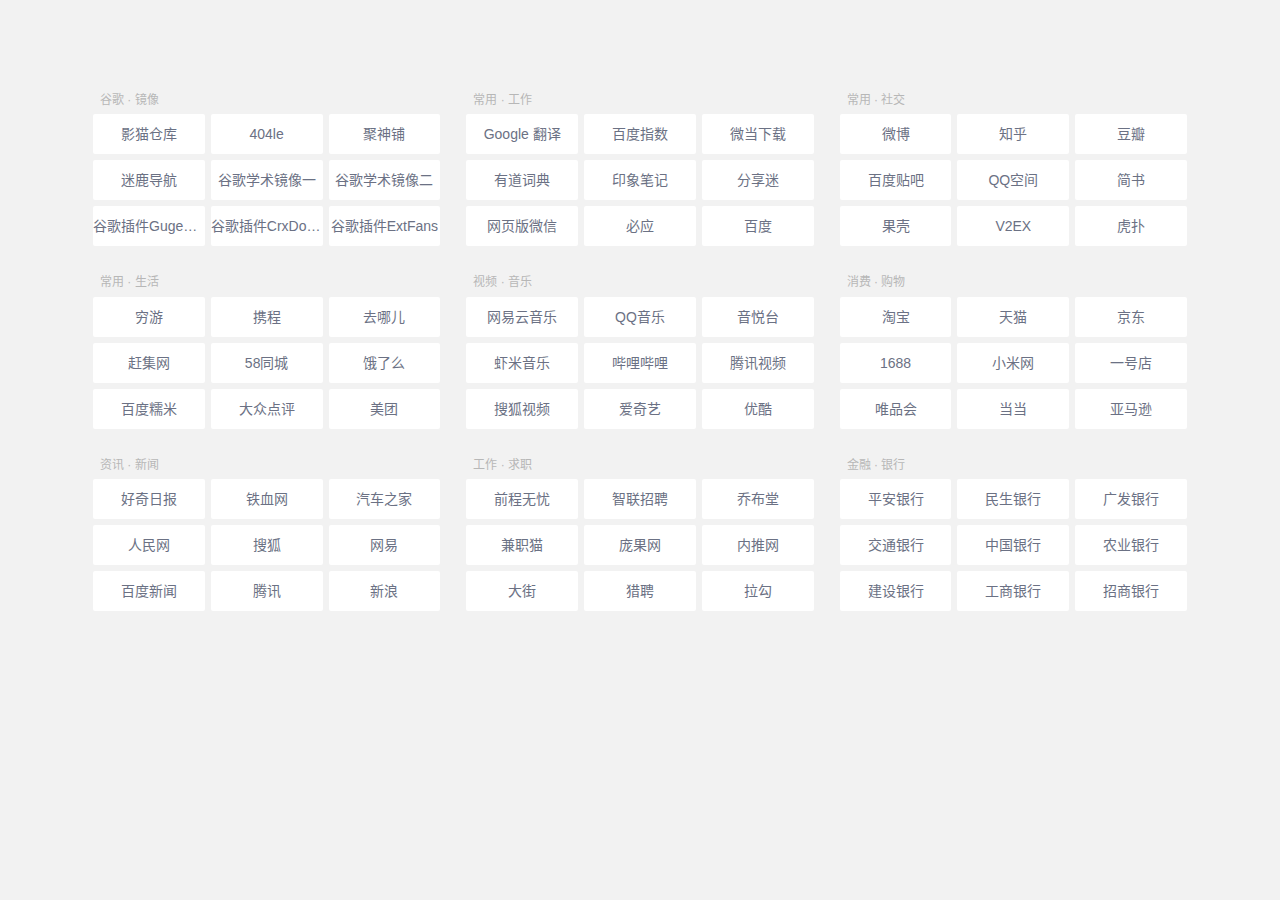
<file: index.htm>
<!---->
<!DOCTYPE html>
<html class="screen-desktop-wide device-desktop" lang="zh-cn"><head>
<meta http-equiv="content-type" content="text/html; charset=UTF-8">
    <!--头部信息-->
<meta charset="utf-8">
<meta http-equiv="X-UA-Compatible" content="IE=edge">
<meta name="viewport" content="width=device-width, initial-scale=1, user-scalable=no">
<title>简洁网址导航</title>
<!-- zui -->
<link rel="shortcut icon" type="image/x-icon" href="https://www.webjike.com/favicon.png">
<link rel="stylesheet" href="css/zui.css">
<link href="css/font-awesome.css" rel="stylesheet">
<link href="css/index-style.css" rel="stylesheet">
  <link rel="stylesheet" href="css/layer.css" id="layuicss-skinlayercss"></head>
  <body>
    <div id="content" class="default-bg">
      <!--内容-->
      <div class="main-index">
        <div class="container content-box">
          <section class="link-list-item" id="link-list-item" style="opacity: 1;">
            <div class="container-fluid">
              <div class="row">
                <div class="col-md-4 col-sm-6 i-link-box" style="">
                    <div class="row">
                      <div class="col-xs-12"><strong class="link-list-tit" id="">谷歌 · 镜像</strong></div>
                        <div class="col-xs-4"><a class="link-list-a" id="ctl00_967" target="_blank" href="ymck.html">影猫仓库</a></div>
                        <div class="col-xs-4"><a class="link-list-a" id="ctl04_963" target="_blank" href="https://404le.com/">404le<s></s></a></div>
                        <div class="col-xs-4"><a class="link-list-a" id="ctl05_962" target="_blank" href="https://www.jspoo.com/">聚神铺</a></div>
                        <div class="col-xs-4"><a class="link-list-a" id="ctl06_961" target="_blank" href="mldh.html">迷鹿导航</a></div>
                        <div class="col-xs-4"><a class="link-list-a" id="ctl04_1026" target="_blank" href="http://so.hiqq.com.cn">谷歌学术镜像一</a></div>
                        <div class="col-xs-4"><a class="link-list-a" id="ctl05_1025" target="_blank" href="https://gfsoso.99lb.net/">谷歌学术镜像二</a></div>
                        <div class="col-xs-4"><a class="link-list-a" id="ctl06_1024" target="_blank" href="https://www.gugeapps.net/">谷歌插件GugeApps</a></div>
                        <div class="col-xs-4"><a class="link-list-a" id="ctl07_1023" target="_blank" href="https://www.crxdown.com/">谷歌插件CrxDown</a></div>
                        <div class="col-xs-4"><a class="link-list-a" id="ctl08_1022" target="_blank" href="https://www.extfans.com/">谷歌插件ExtFans</a></div>
                    </div>
                  </div>
                  <div class="col-md-4 col-sm-6 i-link-box">
                    <div class="row">
                      <div class="col-xs-12"><strong class="link-list-tit" id="">常用 · 工作</strong></div>
                        <div class="col-xs-4"><a class="link-list-a" id="ctl00_967" target="_blank" href="https://translate.google.cn/">Google 翻译</a></div>
                        <div class="col-xs-4"><a class="link-list-a" id="ctl01_966" target="_blank" href="http://index.baidu.com/">百度指数</a></div>
                        <div class="col-xs-4"><a class="link-list-a" id="ctl02_965" target="_blank" href="https://www.weidown.com/">微当下载</a></div>
                        <div class="col-xs-4"><a class="link-list-a" id="ctl03_964" target="_blank" href="http://dict.youdao.com/">有道词典</a></div>
                        <div class="col-xs-4"><a class="link-list-a" id="ctl04_963" target="_blank" href="https://www.yinxiang.com/">印象笔记</a></div>
                        <div class="col-xs-4"><a class="link-list-a" id="ctl05_962" target="_blank" href="https://www.sharertv.com/">分享迷</a></div>
                        <div class="col-xs-4"><a class="link-list-a" id="ctl06_961" target="_blank" href="https://wx.qq.com/">网页版微信</a></div>
                        <div class="col-xs-4"><a class="link-list-a" id="ctl07_960" target="_blank" href="http://cn.bing.com/">必应</a></div>
                        <div class="col-xs-4"><a class="link-list-a" id="ctl08_959" target="_blank" href="https://www.baidu.com/">百度</a></div>
                    </div>
                  </div>
                  <div class="col-md-4 col-sm-6 i-link-box">
                    <div class="row">
                      <div class="col-xs-12"><strong class="link-list-tit" id="">常用 · 社交</strong></div>
                        <div class="col-xs-4"><a class="link-list-a" id="ctl00_968" target="_blank" href="http://weibo.com/">微博</a></div>
                        <div class="col-xs-4"><a class="link-list-a" id="ctl01_970" target="_blank" href="https://www.zhihu.com/">知乎</a></div>
                        <div class="col-xs-4"><a class="link-list-a" id="ctl02_973" target="_blank" href="https://www.douban.com/">豆瓣</a></div>
                        <div class="col-xs-4"><a class="link-list-a" id="ctl03_972" target="_blank" href="http://tieba.baidu.com/index.html">百度贴吧</a></div>
                        <div class="col-xs-4"><a class="link-list-a" id="ctl04_969" target="_blank" href="http://qzone.qq.com/">QQ空间</a></div>
                        <div class="col-xs-4"><a class="link-list-a" id="ctl05_971" target="_blank" href="http://www.jianshu.com/">简书</a></div>
                        <div class="col-xs-4"><a class="link-list-a" id="ctl06_976" target="_blank" href="http://www.guokr.com/">果壳</a></div>
                        <div class="col-xs-4"><a class="link-list-a" id="ctl07_975" target="_blank" href="https://www.v2ex.com/">V2EX</a></div>
                        <div class="col-xs-4"><a class="link-list-a" id="ctl08_974" target="_blank" href="http://www.hupu.com/">虎扑</a></div>
                    </div>
                  </div>
                  <div class="col-md-4 col-sm-6 i-link-box">
                    <div class="row">
                      <div class="col-xs-12"><strong class="link-list-tit" id="">常用 · 生活</strong></div>
                        <div class="col-xs-4"><a class="link-list-a" id="ctl00_985" target="_blank" href="http://www.qyer.com/">穷游</a></div>
                        <div class="col-xs-4"><a class="link-list-a" id="ctl01_984" target="_blank" href="http://www.ctrip.com/">携程</a></div>
                        <div class="col-xs-4"><a class="link-list-a" id="ctl02_983" target="_blank" href="http://www.qunar.com/">去哪儿</a></div>
                        <div class="col-xs-4"><a class="link-list-a" id="ctl03_982" target="_blank" href="http://ganji.com/">赶集网</a></div>
                        <div class="col-xs-4"><a class="link-list-a" id="ctl04_981" target="_blank" href="http://58.com/">58同城</a></div>
                        <div class="col-xs-4"><a class="link-list-a" id="ctl05_980" target="_blank" href="https://www.ele.me/">饿了么</a></div>
                        <div class="col-xs-4"><a class="link-list-a" id="ctl06_979" target="_blank" href="https://nuomi.com/">百度糯米</a></div>
                        <div class="col-xs-4"><a class="link-list-a" id="ctl07_978" target="_blank" href="http://www.dianping.com/">大众点评</a></div>
                        <div class="col-xs-4"><a class="link-list-a" id="ctl08_977" target="_blank" href="http://gz.meituan.com/">美团</a></div>
                    </div>
                  </div>
                  <div class="col-md-4 col-sm-6 i-link-box">
                    <div class="row">
                      <div class="col-xs-12"><strong class="link-list-tit" id="">视频 · 音乐</strong></div>
                        <div class="col-xs-4"><a class="link-list-a" id="ctl00_991" target="_blank" href="http://music.163.com/">网易云音乐</a></div>
                        <div class="col-xs-4"><a class="link-list-a" id="ctl01_992" target="_blank" href="https://y.qq.com/">QQ音乐</a></div>
                        <div class="col-xs-4"><a class="link-list-a" id="ctl02_994" target="_blank" href="http://www.yinyuetai.com/">音悦台</a></div>
                        <div class="col-xs-4"><a class="link-list-a" id="ctl03_993" target="_blank" href="http://www.xiami.com/">虾米音乐</a></div>
                        <div class="col-xs-4"><a class="link-list-a" id="ctl04_990" target="_blank" href="https://www.bilibili.com/">哔哩哔哩</a></div>
                        <div class="col-xs-4"><a class="link-list-a" id="ctl05_989" target="_blank" href="https://v.qq.com/">腾讯视频</a></div>
                        <div class="col-xs-4"><a class="link-list-a" id="ctl06_988" target="_blank" href="http://tv.sohu.com/">搜狐视频</a></div>
                        <div class="col-xs-4"><a class="link-list-a" id="ctl07_987" target="_blank" href="http://www.iqiyi.com/">爱奇艺</a></div>
                        <div class="col-xs-4"><a class="link-list-a" id="ctl08_986" target="_blank" href="http://www.youku.com/">优酷</a></div>
                    </div>
                  </div>
                  <div class="col-md-4 col-sm-6 i-link-box">
                    <div class="row">
                      <div class="col-xs-12"><strong class="link-list-tit" id="">消费 · 购物</strong></div>
                        <div class="col-xs-4"><a class="link-list-a" id="ctl00_995" target="_blank" href="https://www.taobao.com/">淘宝</a></div>
                        <div class="col-xs-4"><a class="link-list-a" id="ctl01_996" target="_blank" href="https://www.tmall.com/">天猫</a></div>
                        <div class="col-xs-4"><a class="link-list-a" id="ctl02_997" target="_blank" href="https://www.jd.com/">京东</a></div>
                        <div class="col-xs-4"><a class="link-list-a" id="ctl03_1003" target="_blank" href="https://1688.com/">1688</a></div>
                        <div class="col-xs-4"><a class="link-list-a" id="ctl04_1002" target="_blank" href="http://www.mi.com/">小米网</a></div>
                        <div class="col-xs-4"><a class="link-list-a" id="ctl05_1001" target="_blank" href="http://www.yhd.com/">一号店</a></div>
                        <div class="col-xs-4"><a class="link-list-a" id="ctl06_1000" target="_blank" href="http://www.vip.com/">唯品会</a></div>
                        <div class="col-xs-4"><a class="link-list-a" id="ctl07_999" target="_blank" href="http://www.dangdang.com/">当当</a></div>
                        <div class="col-xs-4"><a class="link-list-a" id="ctl08_998" target="_blank" href="http://z.cn/">亚马逊</a></div>
                    </div>
                  </div>
                  <div class="col-md-4 col-sm-6 i-link-box">
                    <div class="row">
                      <div class="col-xs-12"><strong class="link-list-tit" id="">资讯 · 新闻</strong></div>
                        <div class="col-xs-4"><a class="link-list-a" id="ctl00_1012" target="_blank" href="http://www.qdaily.com/">好奇日报</a></div>
                        <div class="col-xs-4"><a class="link-list-a" id="ctl01_1011" target="_blank" href="http://www.tiexue.net/">铁血网</a></div>
                        <div class="col-xs-4"><a class="link-list-a" id="ctl02_1010" target="_blank" href="http://www.autohome.com.cn/">汽车之家</a></div>
                        <div class="col-xs-4"><a class="link-list-a" id="ctl03_1009" target="_blank" href="http://www.people.com.cn/">人民网</a></div>
                        <div class="col-xs-4"><a class="link-list-a" id="ctl04_1008" target="_blank" href="http://www.sohu.com/">搜狐</a></div>
                        <div class="col-xs-4"><a class="link-list-a" id="ctl05_1007" target="_blank" href="http://www.163.com/">网易</a></div>
                        <div class="col-xs-4"><a class="link-list-a" id="ctl06_1006" target="_blank" href="http://news.baidu.com/">百度新闻</a></div>
                        <div class="col-xs-4"><a class="link-list-a" id="ctl07_1005" target="_blank" href="http://news.qq.com/">腾讯</a></div>
                        <div class="col-xs-4"><a class="link-list-a" id="ctl08_1004" target="_blank" href="http://www.sina.com.cn/">新浪</a></div>
                    </div>
                  </div>
                  <div class="col-md-4 col-sm-6 i-link-box" style="">
                    <div class="row">
                      <div class="col-xs-12"><strong class="link-list-tit" id="">工作 · 求职</strong></div>
                        <div class="col-xs-4"><a class="link-list-a" id="ctl00_1021" target="_blank" href="https://www.51job.com/">前程无忧</a></div>
                        <div class="col-xs-4"><a class="link-list-a" id="ctl01_1020" target="_blank" href="http://www.zhaopin.com/">智联招聘</a></div>
                        <div class="col-xs-4"><a class="link-list-a" id="ctl02_1019" target="_blank" href="http://cv.qiaobutang.com/">乔布堂</a></div>
                        <div class="col-xs-4"><a class="link-list-a" id="ctl03_1018" target="_blank" href="https://www.jianzhimao.com/">兼职猫</a></div>
                        <div class="col-xs-4"><a class="link-list-a" id="ctl04_1017" target="_blank" href="http://job.csdn.net/">庞果网</a></div>
                        <div class="col-xs-4"><a class="link-list-a" id="ctl05_1016" target="_blank" href="http://www.neitui.me/">内推网</a></div>
                        <div class="col-xs-4"><a class="link-list-a" id="ctl06_1015" target="_blank" href="https://www.dajie.com/">大街</a></div>
                        <div class="col-xs-4"><a class="link-list-a" id="ctl07_1014" target="_blank" href="https://www.liepin.com/">猎聘</a></div>
                        <div class="col-xs-4"><a class="link-list-a" id="ctl08_1013" target="_blank" href="https://www.lagou.com/">拉勾</a></div>
                    </div>
                  </div>
                  <div class="col-md-4 col-sm-6 i-link-box" style="display: none;">
                    <div class="row">
                      <div class="col-xs-12"><strong class="link-list-tit" id="">娱乐 · 游戏</strong></div>
                        <div class="col-xs-4"><a class="link-list-a" id="ctl00_1030" target="_blank" href="http://bbs.ngacn.cc/">NGA</a></div>
                        <div class="col-xs-4"><a class="link-list-a" id="ctl01_1029" target="_blank" href="http://www.3dmgame.com/">3DM</a></div>
                        <div class="col-xs-4"><a class="link-list-a" id="ctl02_1028" target="_blank" href="http://www.gamersky.com/">游民星空</a></div>
                        <div class="col-xs-4"><a class="link-list-a" id="ctl03_1027" target="_blank" href="http://www.52pk.com/">52pk</a></div>
                        <div class="col-xs-4"><a class="link-list-a" id="ctl04_1026" target="_blank" href="http://www.178.com/">178</a></div>
                        <div class="col-xs-4"><a class="link-list-a" id="ctl05_1025" target="_blank" href="http://www.4399.com/">4399</a></div>
                        <div class="col-xs-4"><a class="link-list-a" id="ctl06_1024" target="_blank" href="http://www.tgbus.com/">电玩巴士</a></div>
                        <div class="col-xs-4"><a class="link-list-a" id="ctl07_1023" target="_blank" href="https://www.17173.com/">17173</a></div>
                        <div class="col-xs-4"><a class="link-list-a" id="ctl08_1022" target="_blank" href="http://www.duowan.com/">多玩</a></div>
                    </div>
                  </div>
                  <div class="col-md-4 col-sm-6 i-link-box" style="">
                    <div class="row">
                      <div class="col-xs-12"><strong class="link-list-tit" id="">金融 · 银行</strong></div>
                        <div class="col-xs-4"><a class="link-list-a" id="ctl00_1039" target="_blank" href="http://bank.pingan.com/">平安银行</a></div>
                        <div class="col-xs-4"><a class="link-list-a" id="ctl01_1038" target="_blank" href="http://www.cmbc.com.cn/">民生银行</a></div>
                        <div class="col-xs-4"><a class="link-list-a" id="ctl02_1037" target="_blank" href="http://www.cgbchina.com.cn/">广发银行</a></div>
                        <div class="col-xs-4"><a class="link-list-a" id="ctl03_1036" target="_blank" href="http://www.bankcomm.com/BankCommSite/default.shtml">交通银行</a></div>
                        <div class="col-xs-4"><a class="link-list-a" id="ctl04_1035" target="_blank" href="http://www.boc.cn/">中国银行</a></div>
                        <div class="col-xs-4"><a class="link-list-a" id="ctl05_1034" target="_blank" href="http://www.abchina.com/cn/">农业银行</a></div>
                        <div class="col-xs-4"><a class="link-list-a" id="ctl06_1033" target="_blank" href="http://www.ccb.com/cn/home/indexv3.html">建设银行</a></div>
                        <div class="col-xs-4"><a class="link-list-a" id="ctl07_1032" target="_blank" href="http://www.icbc.com.cn/icbc/">工商银行</a></div>
                        <div class="col-xs-4"><a class="link-list-a" id="ctl08_1031" target="_blank" href="http://www.cmbchina.com/">招商银行</a></div>
                    </div>
                  </div>
              </div>
            </div>
          </section>
        </div>
      </div>
    </div>
</body></html>
</file>
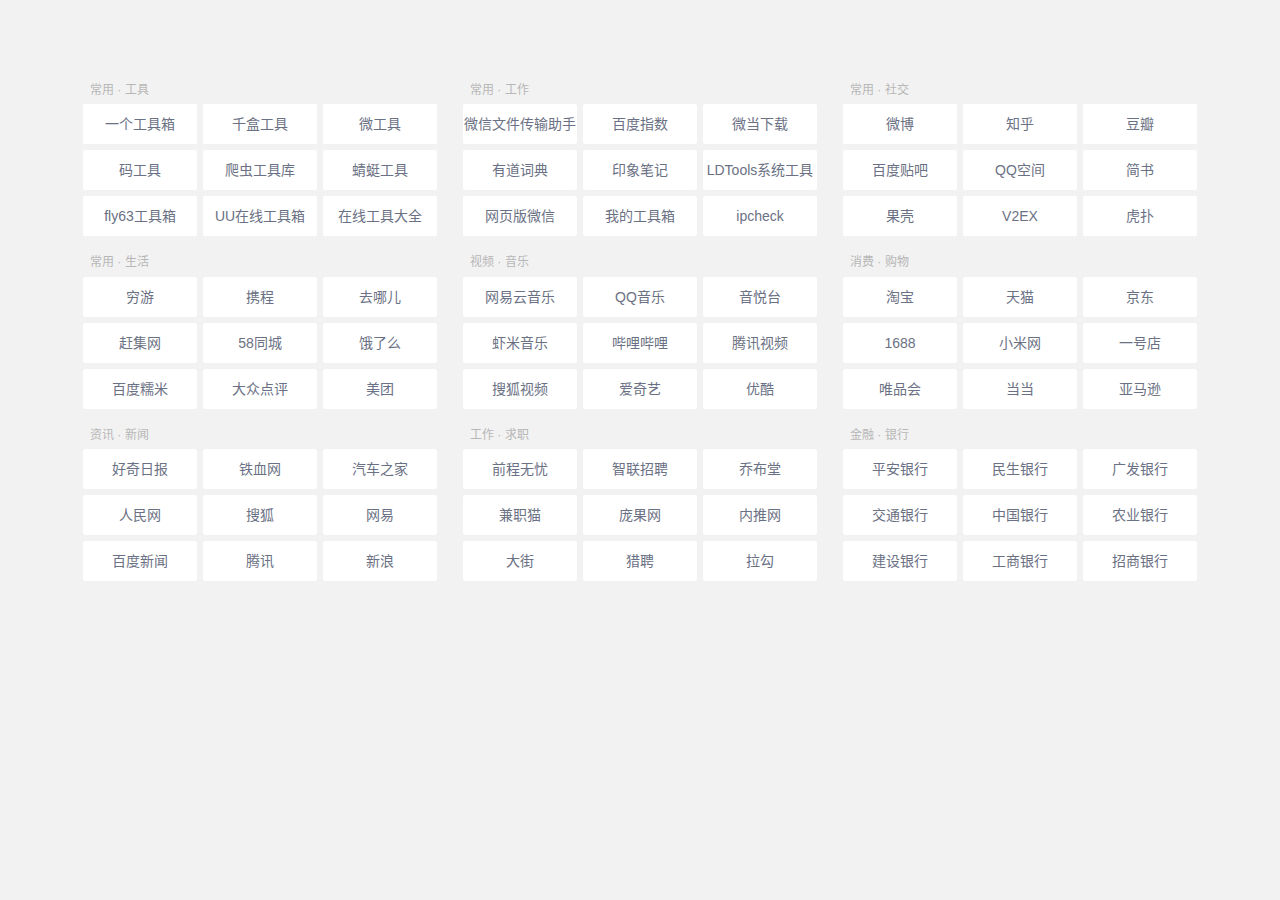
<file: index2.htm>
<!---->
<!DOCTYPE html>
<html class="screen-desktop-wide device-desktop" lang="zh-cn"><head>
<meta http-equiv="content-type" content="text/html; charset=UTF-8">
    <!--头部信息-->
<meta charset="utf-8">
<meta http-equiv="X-UA-Compatible" content="IE=edge">
<meta name="viewport" content="width=device-width, initial-scale=1, user-scalable=no">
<title>简洁网址导航</title>
<style type="text/css">
*::-moz-selection {
	text-shadow: none;
	background: #b3d4fc;
}
*, *::after, *::before {
	-webkit-box-sizing: border-box;
	-moz-box-sizing: border-box;
	box-sizing: border-box;
}
article, aside, details, figcaption, figure, footer, header, hgroup, main, nav, section, summary {
	display: block;
}
#content {
    position: absolute;
    left: 0;
    right: 0;
    top: 0;
    bottom: 0;
    padding-top: 50px;
}
a:hover,a:active,a:focus{ text-decoration: none; }
a {
	color: #145ccd;
	text-decoration: none;
	cursor: pointer;
	-webkit-transition: .4s cubic-bezier(.175,.885,.32,1);
	-o-transition: .4s cubic-bezier(.175,.885,.32,1);
	transition: .4s cubic-bezier(.175,.885,.32,1);
	-webkit-transition-property: color,background,opacity,left,top,right,bottom,-webkit-transform;
	-o-transition-property: color,background,opacity,left,top,right,bottom,-o-transform;
	transition-property: color,background,opacity,left,top,right,bottom,-webkit-transform;
	transition-property: color,background,transform,opacity,left,top,right,bottom;
	transition-property: color,background,transform,opacity,left,top,right,bottom,-webkit-transform,-o-transform;
}
body{ background: #f2f2f2; overflow-x:hidden; overflow-y:auto;}
body {
	font-family: "Helvetica Neue",Helvetica,Tahoma,Arial,'PingFang SC','Source Han Sans CN','Source Han Sans','Source Han Serif','Hiragino Sans GB','WenQuanYi Micro Hei','Microsoft YaHei',sans-serif;
	font-size: 13px;
	line-height: 1.53846154;
	color: #353535;
}
.content-box {
	padding: 0 20px;
}
.container {
	max-width: 1160px;
}
#link-list-item {
	opacity: 0;
	transition: all 0.15s;
	-moz-transition: all 0.15s;
	-webkit-transition: all 0.15s;
	-o-transition: all 0.15s;
}
.link-list-item {
	margin-top: 30px;
}
.container, .container-fixed, .container-fixed-md, .container-fixed-sm, .container-fixed-xs, .container-fluid {
	padding-right: 10px;
	padding-left: 10px;
	margin-right: auto;
	margin-left: auto;
}
.row {
	margin-right: -10px;
	margin-left: -10px;
}
.col-md-4 {
	width: 33.33333333%;
}
.link-list-item .col-md-4 {
	margin-bottom: 10px;
	padding: 0 20px;
}
.col-md-1, .col-md-10, .col-md-11, .col-md-12, .col-md-2, .col-md-3, .col-md-4, .col-md-5, .col-md-6, .col-md-7, .col-md-8, .col-md-9 {
	float: left;
}
.col, .col-lg-1, .col-lg-10, .col-lg-11, .col-lg-12, .col-lg-2, .col-lg-3, .col-lg-4, .col-lg-5, .col-lg-6, .col-lg-7, .col-lg-8, .col-lg-9, .col-md-1, .col-md-10, .col-md-11, .col-md-12, .col-md-2, .col-md-3, .col-md-4, .col-md-5, .col-md-6, .col-md-7, .col-md-8, .col-md-9, .col-sm-1, .col-sm-10, .col-sm-11, .col-sm-12, .col-sm-2, .col-sm-3, .col-sm-4, .col-sm-5, .col-sm-6, .col-sm-7, .col-sm-8, .col-sm-9, .col-xs-1, .col-xs-10, .col-xs-11, .col-xs-12, .col-xs-2, .col-xs-3, .col-xs-4, .col-xs-5, .col-xs-6, .col-xs-7, .col-xs-8, .col-xs-9 {
	position: relative;
	min-height: 1px;
	padding-right: 10px;
	padding-left: 10px;
}
.col, .col-xs, .col-xs-1, .col-xs-10, .col-xs-11, .col-xs-12, .col-xs-2, .col-xs-3, .col-xs-4, .col-xs-5, .col-xs-6, .col-xs-7, .col-xs-8, .col-xs-9 {
	float: left;
}
.col-4, .col-xs-4 {
	width: 33.33333333%;
}
.link-list-item .col-xs-4 {
	padding: 0 3px;
}
.col-12, .col-xs-12 {
	width: 100%;
}
.col, .col-xs-1, .col-xs-2, .col-xs-3, .col-xs-4, .col-xs-5, .col-xs-6, .col-xs-7, .col-xs-8, .col-xs-9, .col-xs-10, .col-xs-11, .col-xs-12, .col-sm-1, .col-sm-2, .col-sm-3, .col-sm-4, .col-sm-5, .col-sm-6, .col-sm-7, .col-sm-8, .col-sm-9, .col-sm-10, .col-sm-11, .col-sm-12, .col-md-1, .col-md-2, .col-md-3, .col-md-4, .col-md-5, .col-md-6, .col-md-7, .col-md-8, .col-md-9, .col-md-10, .col-md-11, .col-md-12, .col-lg-1, .col-lg-2, .col-lg-3, .col-lg-4, .col-lg-5, .col-lg-6, .col-lg-7, .col-lg-8, .col-lg-9, .col-lg-10, .col-lg-11, .col-lg-12 {
	padding: 0 10px;
}
.link-list-a {
	background: rgba(255,255,255,1);
	display: block;
	position: relative;
	margin-bottom: 10px;
	text-align: center;
	line-height: 45px;
	border-radius: 2px;
	font-size: 14px;
	color: #6b7184;
	overflow: hidden;
	text-overflow: ellipsis;
	white-space: nowrap;
	transition: all 0.3s ease;
	-moz-transition: all 0.3s ease;
	-webkit-transition: all 0.3s ease;
	-o-transition: all 0.3s ease;
}
.link-list-a {
	line-height: 40px;
	margin-bottom: 6px;
}
.link-list-a:hover {
	color: #FFF;
	font-size: 16px;
	font-weight: bold;
	background: #6b7184;
}
.link-list-tit {
	min-width: 80px;
	min-height: 18px;
	font-size: 12px;
	font-weight: 400;
	color: #b7b7b7;
	display: inline-block;
	margin-bottom: 5px;
	position: relative;
}
</style>
</head>
  <body>
    <div id="content" class="default-bg">
      <!--内容-->
      <div class="main-index">
        <div class="container content-box">
          <section class="link-list-item" id="link-list-item" style="opacity: 1;">
            <div class="container-fluid">
              <div class="row">
                <div class="col-md-4 col-sm-6 i-link-box" style="">
                    <div class="row">
                      <div class="col-xs-12"><strong class="link-list-tit" id="">常用 · 工具</strong></div>
                        <div class="col-xs-4"><a class="link-list-a" id="ctl00_967" target="_blank" href="http://www.atoolbox.net/">一个工具箱</a></div>
                        <div class="col-xs-4"><a class="link-list-a" id="ctl04_963" target="_blank" href="https://1000tool.com/">千盒工具</a></div>
                        <div class="col-xs-4"><a class="link-list-a" id="ctl05_962" target="_blank" href="https://www.wetools.com/">微工具</a></div>
                        <div class="col-xs-4"><a class="link-list-a" id="ctl06_961" target="_blank" href="https://www.matools.com/">码工具</a></div>
                        <div class="col-xs-4"><a class="link-list-a" id="ctl04_1026" target="_blank" href="https://spidertools.cn/">爬虫工具库</a></div>
                        <div class="col-xs-4"><a class="link-list-a" id="ctl05_1025" target="_blank" href="https://33tool.com/">蜻蜓工具</a></div>
                        <div class="col-xs-4"><a class="link-list-a" id="ctl06_1024" target="_blank" href="https://www.fly63.com/tool/home.html">fly63工具箱</a></div>
                        <div class="col-xs-4"><a class="link-list-a" id="ctl07_1023" target="_blank" href="https://uutool.cn/">UU在线工具箱</a></div>
                        <div class="col-xs-4"><a class="link-list-a" id="ctl08_1022" target="_blank" href="https://www.lddgo.net/">在线工具大全</a></div>
                    </div>
                  </div>
                  <div class="col-md-4 col-sm-6 i-link-box">
                    <div class="row">
                      <div class="col-xs-12"><strong class="link-list-tit" id="">常用 · 工作</strong></div>
                        <div class="col-xs-4"><a class="link-list-a" id="ctl00_967" target="_blank" href="https://filehelper.weixin.qq.com/">微信文件传输助手</a></div>
                        <div class="col-xs-4"><a class="link-list-a" id="ctl01_966" target="_blank" href="http://index.baidu.com/">百度指数</a></div>
                        <div class="col-xs-4"><a class="link-list-a" id="ctl02_965" target="_blank" href="https://www.weidown.com/">微当下载</a></div>
                        <div class="col-xs-4"><a class="link-list-a" id="ctl03_964" target="_blank" href="http://dict.youdao.com/">有道词典</a></div>
                        <div class="col-xs-4"><a class="link-list-a" id="ctl04_963" target="_blank" href="https://www.yinxiang.com/">印象笔记</a></div>
                        <div class="col-xs-4"><a class="link-list-a" id="ctl05_962" target="_blank" href="https://ldtstore.com.cn/">LDTools系统工具</a></div>
                        <div class="col-xs-4"><a class="link-list-a" id="ctl06_961" target="_blank" href="https://wx.qq.com/">网页版微信</a></div>
                        <div class="col-xs-4"><a class="link-list-a" id="ctl07_960" target="_blank" href="https://toolgg.com/html-minifier.html">我的工具箱</a></div>
                        <div class="col-xs-4"><a class="link-list-a" id="ctl08_959" target="_blank" href="https://ipcheck.ing/">ipcheck</a></div>
                    </div>
                  </div>
                  <div class="col-md-4 col-sm-6 i-link-box">
                    <div class="row">
                      <div class="col-xs-12"><strong class="link-list-tit" id="">常用 · 社交</strong></div>
                        <div class="col-xs-4"><a class="link-list-a" id="ctl00_968" target="_blank" href="http://weibo.com/">微博</a></div>
                        <div class="col-xs-4"><a class="link-list-a" id="ctl01_970" target="_blank" href="https://www.zhihu.com/">知乎</a></div>
                        <div class="col-xs-4"><a class="link-list-a" id="ctl02_973" target="_blank" href="https://www.douban.com/">豆瓣</a></div>
                        <div class="col-xs-4"><a class="link-list-a" id="ctl03_972" target="_blank" href="http://tieba.baidu.com/index.html">百度贴吧</a></div>
                        <div class="col-xs-4"><a class="link-list-a" id="ctl04_969" target="_blank" href="http://qzone.qq.com/">QQ空间</a></div>
                        <div class="col-xs-4"><a class="link-list-a" id="ctl05_971" target="_blank" href="http://www.jianshu.com/">简书</a></div>
                        <div class="col-xs-4"><a class="link-list-a" id="ctl06_976" target="_blank" href="http://www.guokr.com/">果壳</a></div>
                        <div class="col-xs-4"><a class="link-list-a" id="ctl07_975" target="_blank" href="https://www.v2ex.com/">V2EX</a></div>
                        <div class="col-xs-4"><a class="link-list-a" id="ctl08_974" target="_blank" href="http://www.hupu.com/">虎扑</a></div>
                    </div>
                  </div>
                  <div class="col-md-4 col-sm-6 i-link-box">
                    <div class="row">
                      <div class="col-xs-12"><strong class="link-list-tit" id="">常用 · 生活</strong></div>
                        <div class="col-xs-4"><a class="link-list-a" id="ctl00_985" target="_blank" href="http://www.qyer.com/">穷游</a></div>
                        <div class="col-xs-4"><a class="link-list-a" id="ctl01_984" target="_blank" href="http://www.ctrip.com/">携程</a></div>
                        <div class="col-xs-4"><a class="link-list-a" id="ctl02_983" target="_blank" href="http://www.qunar.com/">去哪儿</a></div>
                        <div class="col-xs-4"><a class="link-list-a" id="ctl03_982" target="_blank" href="http://ganji.com/">赶集网</a></div>
                        <div class="col-xs-4"><a class="link-list-a" id="ctl04_981" target="_blank" href="http://58.com/">58同城</a></div>
                        <div class="col-xs-4"><a class="link-list-a" id="ctl05_980" target="_blank" href="https://www.ele.me/">饿了么</a></div>
                        <div class="col-xs-4"><a class="link-list-a" id="ctl06_979" target="_blank" href="https://nuomi.com/">百度糯米</a></div>
                        <div class="col-xs-4"><a class="link-list-a" id="ctl07_978" target="_blank" href="http://www.dianping.com/">大众点评</a></div>
                        <div class="col-xs-4"><a class="link-list-a" id="ctl08_977" target="_blank" href="http://gz.meituan.com/">美团</a></div>
                    </div>
                  </div>
                  <div class="col-md-4 col-sm-6 i-link-box">
                    <div class="row">
                      <div class="col-xs-12"><strong class="link-list-tit" id="">视频 · 音乐</strong></div>
                        <div class="col-xs-4"><a class="link-list-a" id="ctl00_991" target="_blank" href="http://music.163.com/">网易云音乐</a></div>
                        <div class="col-xs-4"><a class="link-list-a" id="ctl01_992" target="_blank" href="https://y.qq.com/">QQ音乐</a></div>
                        <div class="col-xs-4"><a class="link-list-a" id="ctl02_994" target="_blank" href="http://www.yinyuetai.com/">音悦台</a></div>
                        <div class="col-xs-4"><a class="link-list-a" id="ctl03_993" target="_blank" href="http://www.xiami.com/">虾米音乐</a></div>
                        <div class="col-xs-4"><a class="link-list-a" id="ctl04_990" target="_blank" href="https://www.bilibili.com/">哔哩哔哩</a></div>
                        <div class="col-xs-4"><a class="link-list-a" id="ctl05_989" target="_blank" href="https://v.qq.com/">腾讯视频</a></div>
                        <div class="col-xs-4"><a class="link-list-a" id="ctl06_988" target="_blank" href="http://tv.sohu.com/">搜狐视频</a></div>
                        <div class="col-xs-4"><a class="link-list-a" id="ctl07_987" target="_blank" href="http://www.iqiyi.com/">爱奇艺</a></div>
                        <div class="col-xs-4"><a class="link-list-a" id="ctl08_986" target="_blank" href="http://www.youku.com/">优酷</a></div>
                    </div>
                  </div>
                  <div class="col-md-4 col-sm-6 i-link-box">
                    <div class="row">
                      <div class="col-xs-12"><strong class="link-list-tit" id="">消费 · 购物</strong></div>
                        <div class="col-xs-4"><a class="link-list-a" id="ctl00_995" target="_blank" href="https://www.taobao.com/">淘宝</a></div>
                        <div class="col-xs-4"><a class="link-list-a" id="ctl01_996" target="_blank" href="https://www.tmall.com/">天猫</a></div>
                        <div class="col-xs-4"><a class="link-list-a" id="ctl02_997" target="_blank" href="https://www.jd.com/">京东</a></div>
                        <div class="col-xs-4"><a class="link-list-a" id="ctl03_1003" target="_blank" href="https://1688.com/">1688</a></div>
                        <div class="col-xs-4"><a class="link-list-a" id="ctl04_1002" target="_blank" href="http://www.mi.com/">小米网</a></div>
                        <div class="col-xs-4"><a class="link-list-a" id="ctl05_1001" target="_blank" href="http://www.yhd.com/">一号店</a></div>
                        <div class="col-xs-4"><a class="link-list-a" id="ctl06_1000" target="_blank" href="http://www.vip.com/">唯品会</a></div>
                        <div class="col-xs-4"><a class="link-list-a" id="ctl07_999" target="_blank" href="http://www.dangdang.com/">当当</a></div>
                        <div class="col-xs-4"><a class="link-list-a" id="ctl08_998" target="_blank" href="http://z.cn/">亚马逊</a></div>
                    </div>
                  </div>
                  <div class="col-md-4 col-sm-6 i-link-box">
                    <div class="row">
                      <div class="col-xs-12"><strong class="link-list-tit" id="">资讯 · 新闻</strong></div>
                        <div class="col-xs-4"><a class="link-list-a" id="ctl00_1012" target="_blank" href="http://www.qdaily.com/">好奇日报</a></div>
                        <div class="col-xs-4"><a class="link-list-a" id="ctl01_1011" target="_blank" href="http://www.tiexue.net/">铁血网</a></div>
                        <div class="col-xs-4"><a class="link-list-a" id="ctl02_1010" target="_blank" href="http://www.autohome.com.cn/">汽车之家</a></div>
                        <div class="col-xs-4"><a class="link-list-a" id="ctl03_1009" target="_blank" href="http://www.people.com.cn/">人民网</a></div>
                        <div class="col-xs-4"><a class="link-list-a" id="ctl04_1008" target="_blank" href="http://www.sohu.com/">搜狐</a></div>
                        <div class="col-xs-4"><a class="link-list-a" id="ctl05_1007" target="_blank" href="http://www.163.com/">网易</a></div>
                        <div class="col-xs-4"><a class="link-list-a" id="ctl06_1006" target="_blank" href="http://news.baidu.com/">百度新闻</a></div>
                        <div class="col-xs-4"><a class="link-list-a" id="ctl07_1005" target="_blank" href="http://news.qq.com/">腾讯</a></div>
                        <div class="col-xs-4"><a class="link-list-a" id="ctl08_1004" target="_blank" href="http://www.sina.com.cn/">新浪</a></div>
                    </div>
                  </div>
                  <div class="col-md-4 col-sm-6 i-link-box" style="">
                    <div class="row">
                      <div class="col-xs-12"><strong class="link-list-tit" id="">工作 · 求职</strong></div>
                        <div class="col-xs-4"><a class="link-list-a" id="ctl00_1021" target="_blank" href="https://www.51job.com/">前程无忧</a></div>
                        <div class="col-xs-4"><a class="link-list-a" id="ctl01_1020" target="_blank" href="http://www.zhaopin.com/">智联招聘</a></div>
                        <div class="col-xs-4"><a class="link-list-a" id="ctl02_1019" target="_blank" href="http://cv.qiaobutang.com/">乔布堂</a></div>
                        <div class="col-xs-4"><a class="link-list-a" id="ctl03_1018" target="_blank" href="https://www.jianzhimao.com/">兼职猫</a></div>
                        <div class="col-xs-4"><a class="link-list-a" id="ctl04_1017" target="_blank" href="http://job.csdn.net/">庞果网</a></div>
                        <div class="col-xs-4"><a class="link-list-a" id="ctl05_1016" target="_blank" href="http://www.neitui.me/">内推网</a></div>
                        <div class="col-xs-4"><a class="link-list-a" id="ctl06_1015" target="_blank" href="https://www.dajie.com/">大街</a></div>
                        <div class="col-xs-4"><a class="link-list-a" id="ctl07_1014" target="_blank" href="https://www.liepin.com/">猎聘</a></div>
                        <div class="col-xs-4"><a class="link-list-a" id="ctl08_1013" target="_blank" href="https://www.lagou.com/">拉勾</a></div>
                    </div>
                  </div>
                  <div class="col-md-4 col-sm-6 i-link-box" style="display: none;">
                    <div class="row">
                      <div class="col-xs-12"><strong class="link-list-tit" id="">娱乐 · 游戏</strong></div>
                        <div class="col-xs-4"><a class="link-list-a" id="ctl00_1030" target="_blank" href="http://bbs.ngacn.cc/">NGA</a></div>
                        <div class="col-xs-4"><a class="link-list-a" id="ctl01_1029" target="_blank" href="http://www.3dmgame.com/">3DM</a></div>
                        <div class="col-xs-4"><a class="link-list-a" id="ctl02_1028" target="_blank" href="http://www.gamersky.com/">游民星空</a></div>
                        <div class="col-xs-4"><a class="link-list-a" id="ctl03_1027" target="_blank" href="http://www.52pk.com/">52pk</a></div>
                        <div class="col-xs-4"><a class="link-list-a" id="ctl04_1026" target="_blank" href="http://www.178.com/">178</a></div>
                        <div class="col-xs-4"><a class="link-list-a" id="ctl05_1025" target="_blank" href="http://www.4399.com/">4399</a></div>
                        <div class="col-xs-4"><a class="link-list-a" id="ctl06_1024" target="_blank" href="http://www.tgbus.com/">电玩巴士</a></div>
                        <div class="col-xs-4"><a class="link-list-a" id="ctl07_1023" target="_blank" href="https://www.17173.com/">17173</a></div>
                        <div class="col-xs-4"><a class="link-list-a" id="ctl08_1022" target="_blank" href="http://www.duowan.com/">多玩</a></div>
                    </div>
                  </div>
                  <div class="col-md-4 col-sm-6 i-link-box" style="">
                    <div class="row">
                      <div class="col-xs-12"><strong class="link-list-tit" id="">金融 · 银行</strong></div>
                        <div class="col-xs-4"><a class="link-list-a" id="ctl00_1039" target="_blank" href="http://bank.pingan.com/">平安银行</a></div>
                        <div class="col-xs-4"><a class="link-list-a" id="ctl01_1038" target="_blank" href="http://www.cmbc.com.cn/">民生银行</a></div>
                        <div class="col-xs-4"><a class="link-list-a" id="ctl02_1037" target="_blank" href="http://www.cgbchina.com.cn/">广发银行</a></div>
                        <div class="col-xs-4"><a class="link-list-a" id="ctl03_1036" target="_blank" href="http://www.bankcomm.com/BankCommSite/default.shtml">交通银行</a></div>
                        <div class="col-xs-4"><a class="link-list-a" id="ctl04_1035" target="_blank" href="http://www.boc.cn/">中国银行</a></div>
                        <div class="col-xs-4"><a class="link-list-a" id="ctl05_1034" target="_blank" href="http://www.abchina.com/cn/">农业银行</a></div>
                        <div class="col-xs-4"><a class="link-list-a" id="ctl06_1033" target="_blank" href="http://www.ccb.com/cn/home/indexv3.html">建设银行</a></div>
                        <div class="col-xs-4"><a class="link-list-a" id="ctl07_1032" target="_blank" href="http://www.icbc.com.cn/icbc/">工商银行</a></div>
                        <div class="col-xs-4"><a class="link-list-a" id="ctl08_1031" target="_blank" href="http://www.cmbchina.com/">招商银行</a></div>
                    </div>
                  </div>
              </div>
            </div>
          </section>
        </div>
      </div>
    </div>
</body></html>
</file>
<file: css/index-style.css>
ul{ padding: 0; }
li{ list-style: none;}
a:hover,a:active,a:focus{ text-decoration: none; }
body{ background: #f2f2f2; overflow-x:hidden; overflow-y:auto;}
i.icon,i.fa{ margin-right: 6px }
a[title="站长统计"] { display: none }
input { -webkit-appearance: none; }
.col, .col-xs-1, .col-xs-2, .col-xs-3, .col-xs-4, .col-xs-5, .col-xs-6, .col-xs-7, .col-xs-8, .col-xs-9, .col-xs-10, .col-xs-11, .col-xs-12, .col-sm-1, .col-sm-2, .col-sm-3, .col-sm-4, .col-sm-5, .col-sm-6, .col-sm-7, .col-sm-8, .col-sm-9, .col-sm-10, .col-sm-11, .col-sm-12, .col-md-1, .col-md-2, .col-md-3, .col-md-4, .col-md-5, .col-md-6, .col-md-7, .col-md-8, .col-md-9, .col-md-10, .col-md-11, .col-md-12, .col-lg-1, .col-lg-2, .col-lg-3, .col-lg-4, .col-lg-5, .col-lg-6, .col-lg-7, .col-lg-8, .col-lg-9, .col-lg-10, .col-lg-11, .col-lg-12{ padding: 0 5px; }

/*自定义模式*/
.customize-mode-tips{
  position: absolute;
  top: 0;
  left: 50%;
  width: 150px;
  margin-left: -75px;
  background: #ccc;
  z-index: 1000;
  text-align: center;
  color: #FFF;
  border-radius: 0 0px 5px 5px;
  transition: all .2s;
  -moz-transition: all .2s; /* Firefox 4 */
  -webkit-transition: all .2s; /* Safari 和 Chrome */
  -o-transition: all .2s; /* Opera */
}
.customize-mode-tips .close-customize{
  display: block;
  width: 100%;
  border-radius: 0 0px 5px 5px;
  color: #FFF;
  padding: 5.5px 0
}
.customize-mode-tips .close-customize:hover{
  background: #da542e;
}
.not_operational{
  position: absolute;
  left: 0;
  top: -220px;
  width: 100%;
  height: 200px;
  z-index: 100;
  box-shadow: 0 5px 5px 0px rgba(204, 204, 204, 0.10);
  background: rgba(255,255,255,.8);
  display: block;
  transition: all .3s ease-out;
  -moz-transition: all .3s ease-out;
  -webkit-transition: all .3s ease-out;
  -o-transition: all .3s ease-out;
}
.shaow_tips{ 
  top: 0;
}
/* 自定义模式面板 */
.customize-mode-panel{
	position: relative;
	width: 100%;
	height: 100%
}
.customize-mode-panel > h4{
	display: inline-block;
	width: 320px;
	height: 50px;
	position: absolute;
	top: 40px;
	left: 50%;
	margin: 0 0 0 -160px;
    font-size: 20px;
	line-height: 50px;
    color: #4D555D;
    text-align: center;
    background: url('../images/h4_bg.png')
}
.customize-mode-ul{
	position: absolute;
	bottom: 30px;
	left: 50%;
	margin: 0;
	margin-left: -500px;
}
.customize-mode-ul li{
	width: 170px;
	height: 60px;
    float: left;
    margin: 0 15px;
    text-align: center;
    line-height: 60px;
    font-size: 14px;
    font-weight: bold;
    color: #4c5559;
    border: 2px solid #eee;
    border-radius: 7px;
    overflow: hidden;
    background-image: url('../images/title_bg.jpg');
	cursor: pointer;
	transition: all 0.3s;
  -moz-transition: all 0.3s;
  -webkit-transition: all 0.3s;
  -o-transition: all 0.3s;
}
.customize-mode-ul li:hover{
	border-color: #75b1c7;
	color: #75b1c7
}

/*头部logo*/
header{
  position: fixed;
  top: 0;
  left: 0;
  width: 100%;
  z-index: 100;
  height: 50px;
}
header .logo{
  position: relative;
  z-index: 99;
  font-size: 20px;
  margin: 0;
  font-weight: 400;
  text-align: center;
  border-bottom: 1px solid #e8e8e8;
  background: #fff
}
header .logo a{
  line-height: 50px;
  color: #484848;
  font-weight: bold;
}
header .logo img{
  width: 25px;
}
header .logo img{
  animation: donghua 1.7s linear infinite;
  -webkit-animation: donghua 1.7s linear infinite;
  -moz-animation: donghua 1.7s linear infinite;
  -o-animation: donghua 1.7s linear infinite;
  -ms-animation: donghua 1.7s linear infinite;
}

@-webkit-keyframes donghua{
  0%{
    transform: rotate(0deg);
    -ms-transform: rotate(0deg);   /* IE 9 */
    -moz-transform: rotate(0deg);   /* Firefox */
    -webkit-transform: rotate(0deg); /* Safari 和 Chrome */
    -o-transform: rotate(0deg);   /* Opera */
  }
  100%{
    transform: rotate(-360deg);
    -ms-transform: rotate(-360deg);   /* IE 9 */
    -moz-transform: rotate(-360deg);   /* Firefox */
    -webkit-transform: rotate(-360deg); /* Safari 和 Chrome */
    -o-transform: rotate(-360deg);   /* Opera */
  }
}
@-moz-keyframes donghua{
  0%{
    transform: rotate(0deg);
    -ms-transform: rotate(0deg);   /* IE 9 */
    -moz-transform: rotate(0deg);   /* Firefox */
    -webkit-transform: rotate(0deg); /* Safari 和 Chrome */
    -o-transform: rotate(0deg);   /* Opera */
  }
  100%{
    transform: rotate(-360deg);
    -ms-transform: rotate(-360deg);   /* IE 9 */
    -moz-transform: rotate(-360deg);   /* Firefox */
    -webkit-transform: rotate(-360deg); /* Safari 和 Chrome */
    -o-transform: rotate(-360deg);   /* Opera */
  }
}
@-ms-keyframes donghua{
  0%{
    transform: rotate(0deg);
    -ms-transform: rotate(0deg);   /* IE 9 */
    -moz-transform: rotate(0deg);   /* Firefox */
    -webkit-transform: rotate(0deg); /* Safari 和 Chrome */
    -o-transform: rotate(0deg);   /* Opera */
  }
  100%{
    transform: rotate(-360deg);
    -ms-transform: rotate(-360deg);   /* IE 9 */
    -moz-transform: rotate(-360deg);   /* Firefox */
    -webkit-transform: rotate(-360deg); /* Safari 和 Chrome */
    -o-transform: rotate(-360deg);   /* Opera */
  }
}
@-o-keyframes donghua{
  0%{
    transform: rotate(0deg);
    -ms-transform: rotate(0deg);   /* IE 9 */
    -moz-transform: rotate(0deg);   /* Firefox */
    -webkit-transform: rotate(0deg); /* Safari 和 Chrome */
    -o-transform: rotate(0deg);   /* Opera */
  }
  100%{
    transform: rotate(-360deg);
    -ms-transform: rotate(-360deg);   /* IE 9 */
    -moz-transform: rotate(-360deg);   /* Firefox */
    -webkit-transform: rotate(-360deg); /* Safari 和 Chrome */
    -o-transform: rotate(-360deg);   /* Opera */
  }
}
/*职业导航文字链接*/
header .nav a.duty-nav i{
  margin: 0;
  margin-left: 8px;
}

/*头部导航条*/
header .main{
  position: relative;
  width: 100%;
  height: 50px;
}
header .nav{
  width: 100%;
  margin-left: 25px;
  margin: 0;
  overflow: hidden;
  transition: all 0.4s ease;
  -moz-transition: all 0.4s ease; /* Firefox 4 */
  -webkit-transition: all 0.4s ease; /* Safari 和 Chrome */
  -o-transition: all 0.4s ease; /* Opera */
  position: absolute;
  top: -300px;
  left: 0;

}
header .showNav{
  top: 50px;
  background: #fff;
  box-shadow: 0 5px 5px rgba(204,204,204,.15);
  -moz-box-shadow: 0 5px 5px rgba(204,204,204,.15); /* 老的 Firefox */
}
header .nav li{
  font-size: 16px;
}
header .nav a{
  display: block;
  line-height: 40px;
  font-size: 15px;
  color: #959595;
  padding: 0 25px;
  border-bottom: 1px solid #f5f5f5;
}
header .nav a:hover{
  border-color: #459df5;
  color: #459df5;
}
header .head-btn{
  float: right;
  line-height: 40px;
}
/*导航条区域操作按钮*/
header .head-btn > a{
  font-size: 20px;
  margin-left: 10px;
  padding: 2px 5px;
  color: #959595;
  transition: all .2s;
  -moz-transition: all .2s; /* Firefox 4 */
  -webkit-transition: all .2s; /* Safari 和 Chrome */
  -o-transition: all .2s; /* Opera */
}
header .head-btn > a:hover{ color: #6b7184 }
header .head-btn > a > i{ 
  margin-right: 0px;
}

/* 用户面板 */
.user{
  float: right;
  margin-left: 5px;
}
i.user-photo{
    line-height: 40px;
    margin: 0;
    margin-left: 15px;
    text-align: center;
    font-size: 25px;
    color: #959595
}
i.user-photo:hover{
	color: #03b8cf;
}
.dropdown-menu li.user-info{
  border-bottom: 1px solid #f2f2f2;
  line-height: 25px;
  margin-bottom: 5px;
  padding-left: 20px;
}
.user .user-login{
  color: #ccc;
  line-height: 40px;
}
.user .user-login a{
	color: #959595;
	font-size: 14px;
	margin-left: 5px;
    padding: 2px 5px;
}
.user .user-login a:hover{ color: #6b7184 }
/*移动端用户面板*/
.mobile-user .mobile-user-login{
	position: absolute;
	right: 10px;
	top: 0;
	z-index: 100;
	line-height: 50px;
	color: #999;
	font-size: 13px;
}
.mobile-user .mobile-user-login a{
	display: inline-block;
	color: #999;
	cursor: pointer;
}
/* 登录和注册面板 */
.layer-login .layui-layer-title{
  background-color: #fff;
  /*color: #fff;*/
  /*border: none;*/
}
.layer-login .layui-layer-content{
  padding: 20px;
}
.layer-login .input-control{
  margin-bottom: 25px;
}
.layer-login .input-control input{
  height: 40px;
}
.layer-login .input-control label{
  line-height: 37px;
}
.layer-login .input-control label i{ margin-left: 6px }
.layer-login .input-error{
  position: absolute;
  left: 0;
  font-size: 12px;
  color: #ea644a;
  display: none;
}
.layer-login .login-btn button{
  display: block;
  width: 100%;
  height: 40px;
  line-height: 40px;
  background-color: #28b779;
  border-radius: 5px;
  border: none;
  outline: none;
  font-size: 14px;
  color: #fff;
  margin-bottom: 20px;
  transition: all 0.2s;
  -moz-transition: all 0.2s;
  -webkit-transition: all 0.2s;
  -o-transition: all 0.2s;
}
.layer-login .login-btn button:hover{
  background-color: #20ab6f
}
.register-tips{
  font-size: 12px;
  color: #ea644a
}

/*移动端导航按钮*/
header .nav-btn, header .user-btn{
  position: absolute;
  border: none;
  background: transparent;
  top: 0;
  left: 5px;
  outline: 0;
  margin-top: 10px;
  padding: 0 10px;
  z-index: 100
}
header .nav-btn .icon-line{
  display: block;
  margin: 6px 0;
  width: 25px;
  height: 2px;
  background: #999;
  cursor: pointer;
  transition: all .4s ease;
  -moz-transition: all .4s ease; /* Firefox 4 */
  -webkit-transition: all .4s ease; /* Safari 和 Chrome */
  -o-transition: all .4s ease; /* Opera */
}
header .nav-btn .middle{ margin: 0 auto; }
header .animated2 .top{
  transform: translateY(8px) rotateZ(45deg);
  -ms-transform: translateY(8px) rotateZ(45deg);   /* IE 9 */
  -moz-transform: translateY(8px) rotateZ(45deg);   /* Firefox */
  -webkit-transform: translateY(8px) rotateZ(45deg); /* Safari 和 Chrome */
  -o-transform: translateY(8px) rotateZ(45deg);   /* Opera */
}
header .animated2 .middle{
  width: 0;
}
header .animated2 .bottom{
  transform: translateY(-8px) rotateZ(-45deg);
  -ms-transform: translateY(-8px) rotateZ(-45deg);   /* IE 9 */
  -moz-transform: translateY(-8px) rotateZ(-45deg);   /* Firefox */
  -webkit-transform: translateY(-8px) rotateZ(-45deg); /* Safari 和 Chrome */
  -o-transform: translateY(-8px) rotateZ(-45deg);   /* Opera */
}
/* 移动端用户头像 */
header .user-btn{
	left: inherit;
    right: 0px;
    top: 10px;
    font-size: 28px;
    line-height: 30px;
    color: #999;
    margin: 0;
}
header .show-user-btn{
	color: #3280fc
}
header .user-btn i{
	margin: 0
}
header .user-btn .user-btn-group{
	width: 100%;
	height: 150px;
	position: fixed;
	top: 51px;
	left: 0;
	background: rgba(255, 255, 255, .9);
	padding: 10px;
	display: none
}
header .show-user-btn .user-btn-group{ display: block; }
header .user-btn .user-btn-group::before{
	content: '你好, 'attr(data-username);
	display: block;
	width: 100%;
	overflow: hidden;
	font-size: 14px;
	font-weight: bold;
	color: #28b779;
	margin-bottom: 15px;
	text-align: left;
    padding-left: 15px;
}
header .user-btn .user-btn-group::after{
	content: "tips: 使用电脑访问小呆导航可以体验更多功能";
	display: block;
	width: 100%;
	overflow: hidden;
	font-size: 12px;
	color: #ccc;
	padding-top: 15px;
	text-align: left;
    padding-left: 15px;
}
.user-btn-group li{
	float: left;
	width: calc(33.33333% - 20px);
	box-sizing: border-box;
	margin: 0 10px;
	font-size: 14px;
	color: #999;
	border: 1px solid #e5e5e5;
	border-radius: 5px;
	background: #fff
}
.user-btn-group li a{ color: #999; }

/*二级菜单 - 分支*/
#tow-nav{
	position: absolute;
    top: 39px;
    width: 1120px;
    height: 465px;
    padding: 20px 5px 20px 20px;
    display: none;
    transition: none;
  	background: #fff;
	box-shadow: 0 2px 5px #d2d2d2;
	border-radius: 5px;
}
#tow-nav.show-tow-nav{
  top: 50px;
  opacity: 1
}
.tow-nav-item{
 	width: 100%;
    height: 90px;
 	margin-bottom: 20px;
 	float: left;
	padding: 0;
}
.tow-nav-item a.item-img{
    position: relative;
    width: 168px;
    line-height: 90px;
    font-size: 17px;
    color: #6b7184;
    font-weight: bold;
    display: block;
    text-align: center;
    border: 1px solid rgba(204, 204, 204, 0.45);
    float: left;
    overflow: hidden;
    border-radius: 5px;
    background: rgba(242, 242, 242, 0.4)
}
.tow-nav-item a.item-img::after{
    content: "";
    position: absolute;
    top: 0;
    left: 0;
    width: 100%;
    height: 100%;
    background: url("/images/item-img-bg.png");
}
.tow-nav-item a.item-img img{
  height: 100%;
}
.tow-nav-item ul{
  overflow: hidden;
  padding-left: 10px;
}
.tow-nav-item ul li{
  float: left;
  margin: 0 5px 8px 5px;
}
.tow-nav-item ul li a{
  display: inline-block;
  height: 25px;
  line-height: 25px;
  padding: 0px 7px;
  font-size: 12px;
  color: #999;
  background: #fff;
  border-radius: 3px;
  border: 1px solid rgba(204, 204, 204, 0.5);
}
/*-------------------内容区域----------------------*/
#content{
  position: absolute;
  left: 0;
  right: 0;
  top: 0;
  bottom: 0;
  padding-top: 50px;
}

/*搜索区域*/
.sousuo{ padding: 55px 0 35px 0}
.search{
  position: relative;
  width: 100%;
  margin: 0 auto;
}
.search-box{
  position: relative;
}
.search-icon{
  position: absolute;
  left: 3px;
  top: 5px;
  width: 40px;
  height: 40px;
  overflow: hidden;
  border-radius: 25px;
  cursor: pointer;
  opacity: 0;
}
.search-input{
  width: 100%;
  height: 50px;
  line-height: 50px;
  font-size: 16px;
  color: #999;
  border: none;
  outline: none;
  padding-left: 45px;
  border: 1px solid #e6e6e6;
  border-radius: 10px;
}
.search-input:focus{
	outline: none;
    border: 1px solid #2188ff;
    -webkit-box-shadow: 0 0 5px 0px rgba(71, 158, 245, 0.5);
    box-shadow: 0 0 5px 0px rgba(71, 158, 245, 0.5);
}
input::-webkit-input-placeholder{
  font-size: 12px;
  letter-spacing: 1px;
  color: #ccc;
}
.search-btn{
	position: absolute;
    right: 0;
    top: 0;
    width: 50px;
    line-height: 48px;
    background: transparent;
    border: none;
    font-size: 25px;
    color: #ddd;
    font-weight: bold;
    outline: none;
    padding: 0 10px;
}
.search-btn:hover{ color: #6b7184 }
.search-btn i { margin: 0 }
.search-hot-text{
  position: absolute;
  z-index: 100;
  width: 100%;
  border-radius: 0 0 10px 10px;
  background: #FFF;
  box-shadow: 0px 4px 5px 0px #cccccc94;
  overflow: hidden;
}
.search-hot-text ul{
	margin: 0;
	padding: 5px 0;
}
.search-hot-text ul li{
  border-top: 1px solid #f2f2f2;
  line-height: 30px;
  font-size: 14px;
  padding: 0px 25px;
  color: #777;
  cursor: pointer;
}
.search-hot-text ul li.current{
  background: #f1f1f1;
  color: #2196f3;
}
.search-hot-text ul li:hover{
  background: #f1f1f1;
  color: #2196f3;
  cursor: pointer;
}
.search-hot-text ul li span{
	display: inline-block;
    width: 20px;
    height: 20px;
    font-size: 12px;
    line-height: 20px;
    text-align: center;
    background: #e5e5e5;
    margin-right: 10px;
    border-radius: 10px;
    color: #999;
}
/* 搜索引擎 */
.search-engine{
  position: absolute;
  top: 60px;
  left: 0;
  width: 100%;
  background: #FFF;
  padding: 15px 0 0 15px;
  border-radius: 5px;
  box-shadow: 0px 5px 20px 0px #d8d7d7;
  transition: all 0.3s;
  -moz-transition: all 0.3s;
  -webkit-transition: all 0.3s;
  -o-transition: all 0.3s;
  display: none;
  z-index: 999
}
.search-engine-head{
  overflow: hidden;
  margin-bottom: 10px;
  padding-right: 15px;
}
.search-engine-tit{
  float: left;
  margin: 0;
  font-size: 14px;
  color: #999;
}
.search-engine-tool{
  float: right;
  font-size: 12px;
  color: #999;
}
.search-engine-tool > span{
  float: right;
  display: inline-block;
  width: 25px;
  height: 15px;
  background: url('../images/off_on.png') no-repeat 0px 0px;
  cursor: pointer
}
.search-engine-tool > span.off{ background-position: -30px 0px }

.search-engine ul::before{
  content: '';
  width: 0px;
  height: 0px;
  position: absolute;
  top: -15px;
  border-top: 8px solid transparent;
  border-right: 8px solid transparent;
  border-bottom: 8px solid #fff;
  border-left: 8px solid transparent;

}
.search-engine-list::after{
    content: '';
    width: 90px;
    height: 20px;
    position: absolute;
    top: -20px;
    left: 1px;
}
.search-engine-list li{
  float: left;
  width: 30%;
  line-height: 30px;
  font-size: 14px;
  padding: 5px 10px 5px 10px;
  margin: 0 10px 10px 0;
  background: #f9f9f9;
  color: #999;
  cursor: pointer
}
.search-engine-list li span{
  width: 25px;
  height: 25px;
  border-radius: 15px;
  float: left;
  margin-right: 5px;
  margin-top: 2.5px;
}
/* 搜索框下方广告 */
.bt-link > a{
  display: inline-block;
  font-size: 12px;
  color: #e8a788;
  padding: 7px 0 0 15px;
}

/*---------------首页内容区域------------------*/
#link-list-item{
	opacity: 0;
  transition: all 0.15s;
  -moz-transition: all 0.15s;
  -webkit-transition: all 0.15s;
  -o-transition: all 0.15s;
}
.link-list-item .col-md-4{
  margin-bottom: 10px;
}
.link-list-tit{
  min-width: 80px;
  min-height: 18px;
  font-size: 12px;
  font-weight: 400;
  color: #b7b7b7;
  display: inline-block;
  margin-bottom: 5px;
  position: relative;
}
.customize_mode .link-list-tit{
  cursor: pointer
}
.customize_mode .link-list-tit:hover:after{
  display: block
}
.link-list-tit::after{
    content: '修 改';
    position: absolute;
    width: 100%;
    left: 0;
    top: -4px;
    padding: 1px 10px 1px 10px;
    background: #459df5;
    border-radius: 5px;
    text-align: center;
    font-size: 14px;
    color: #fff;
    display: none;
}

.edit-category{ 
  width: 100%;
  max-width: 361px;
  display: none;
  margin-left: 3px;
  padding: 3px 10px 3px 10px;
  border: 1px solid #e2e2e2;
  border-radius: 5px;
  outline: none;
  font-size: 15px;
}
.link-list-a{ 
  background: rgba(255,255,255,1);
  display: block;
  position: relative;
  margin-bottom: 10px;
  text-align: center;
  line-height: 45px;
  border-radius: 2px;
  font-size: 14px;
  color: #6b7184;
  overflow: hidden;
  text-overflow: ellipsis;
  white-space: nowrap;
  transition: all 0.3s ease;
  -moz-transition: all 0.3s ease; /* Firefox 4 */
  -webkit-transition: all 0.3s ease; /* Safari 和 Chrome */
  -o-transition: all 0.3s ease; /* Opera */
}
.link-list-a:focus{
	color: #6b7184
}
.link-list-a:hover{
  color: #FFF;
  font-size: 16px;
  font-weight: bold;
  background: #6b7184;
}
.customize_mode .link-list-a{
  transition: none;
}
.customize_mode .link-list-a:hover:after{
  display: block;
}
.link-list-a::after{
  display: none;
  content: '修改';
  position: absolute;
  left: 0;
  top: 0;
  width: 100%;
  background: #3384a2;
  color: #FFF;
  border-radius: 2px;
}
/*定制皮肤和随机皮肤样式*/
.bg1 .link-list-tit{
  color: #c4d8be
}
.bg1 .link-list-a{ 
  color: #7cb49b;
  background: rgba(255, 255, 255, 0.7)
}
.bg1 .link-list-a:hover{ color: #fff; background: #7cb49b}

.bg4 .link-list-tit{
  color: #e4e1b6
}
.bg4 .link-list-a{ 
  color: #918e57;
  background: rgba(2, 2, 2, 0.08)
}
.bg4 .link-list-a:hover{ color: #fff; background: #918e57}

.bg5 .link-list-tit{
  color: #e2c7be
}
.bg5 .link-list-a{ 
  color: #b39194;
  background: rgba(223, 203, 202, 0.3)
}
.bg5 .link-list-a:hover{ color: #fff; background: #6f6564}

.header-diy6 .nav a{ color: #63a0bb }
.header-diy6 .head-btn > a{ color: #63a0bb }
.header-diy6 .user .user-login a{ color: #63a0bb }
.header-diy6 i.user-photo{ color: #568fad }
.bg6 .search-input{ border: none }
.bg6 .link-list-tit{
  color: #75a7bb
}
.bg6 .link-list-a{ 
  color: #5ba3bf;
  background: rgba(255, 255, 255, 0.5)
}
.bg6 .link-list-a:hover{ color: #fff; background: #3e718c}

.header-diy7 .nav a{ color: #568fad }
.header-diy7 .head-btn > a{ color: #568fad }
.header-diy7 .user .user-login a{ color: #568fad }
.header-diy7 i.user-photo{ color: #568fad }
.bg7 .search-input{ border: none }
.bg7 .link-list-tit{
  color: #e9e9e9
}
.bg7 .link-list-a{ 
  color: #fff;
  background: rgba(0, 0, 0, 0.2)
}
.bg7 .link-list-a:hover{ color: #fff; background: #3e718c}

.bg-auto-head .logo a,
.bg-auto-head .nav a,
.bg-auto-head .head-btn > a,
.bg-auto-head .user .user-login a,
.bg-diy-head .logo a,
.bg-diy-head .nav a,
.bg-diy-head .head-btn > a,
.bg-diy-head .user .user-login a{
  color: #fff;
  text-shadow: 0 0 5px #000;
}
.bg-auto-head .nav a:hover, .bg-diy-head .nav a:hover{ color: rgba(255,255,255,.9) }
.bg-auto-head .head-btn > a:hover, .bg-diy-head .head-btn > a:hover{ color: rgba(255,255,255,.9) }

.bg-auto .link-list-tit{ color: #ccc}
.bg-auto .link-list-a{
  background-color: rgba(34,34,34,.60);
  color: #FFF
}

/*---------------导航目录---------------*/
.nav-item{
  background: #FFF;
}
.nav-item .container-fluid{
  padding: 10px 15px 0px 15px;
}
.nav-item .col-xs-12{
  margin-bottom: 10px;
}

/*对话框弹层样式*/
.modal-title{ color: #636b6f }
#myModal .input-control{ margin-bottom: 15px; }
#myModal .input-control input{ color: #9a9a9a }
#myModal .input-control input:focus{ color: #353535 }
#myModal .input-control i{ margin-left: 5px; }
.modal-text{
  font-size: 12px;
  color: #999;
  line-height: 22px;
}
.modal-text p+p{ margin: 0 }
.modal-footer{ text-align: center }
.modal-footer .btn{ padding: 5px 50px }
.modal-footer .btn+.btn{ margin-left: 10px }

/*主题面板*/
.theme-panel{
  width: 100%;
  position: fixed;
  bottom: -400px;
  z-index: 999;
  transition: all 0.3s;
  -moz-transition: all 0.3s; /* Firefox 4 */
  -webkit-transition: all 0.3s; /* Safari 和 Chrome */
  -o-transition: all 0.3s; /* Opera */
}
.show-theme-panel{ bottom: 0}
.theme-panel-bg{
  background: rgba(0,0,0,.8);
}
.theme-panel-header,
.theme-panel-content{
  width: 1200px;
  margin: 0 auto;
  overflow: hidden;
}
.theme-panel-content{
  max-height: 250px;
}
.theme-panel-header{
  font-size: 16px;
  color: #eaeaea;
  line-height: 45px;
  padding: 0 10px;
  margin-bottom: 10px;
}
.theme-panel-content ul{
  overflow: hidden;
  width: 595px;
  float: left;
  margin: 0;
}
.theme-panel-content ul.wrapper-two{ padding-left: 15px }
.theme-panel-content ul li{
  width: 25%;
  float: left;
  padding: 0 10px;
  position: relative;
}
.theme-panel-content ul li img{
  cursor: pointer;
  border: 2px solid #666666;
  border-radius: 5px;
}
.theme-panel-content ul li.active img{border-color: #3280fc }
.theme-panel-content ul li.active:before{
  content:'';
  width: 127px;
  height: 70px;
  background: rgba(0,0,0,.2);
  position: absolute;
  left: 12px;
  top: 2px;
}
.theme-panel-content ul li img:hover{ border-color: #3280fc }
.theme-panel-content ul li p{
  text-align: center;
  color: #999;
  line-height: 35px;
}
.theme-panel-content ul li i{
  font-size: 30px;
  color: #3280fc;
  position: absolute;
  left: 50%;
  top: 22px;
  margin: 0;
  margin-left: -13px;
  display: none;
}
.theme-panel-content ul li.active i{ display:block}
.dialog-control{
  font-size: 20px;
}
.dialog-control i{ 
  margin:0;
  cursor: pointer;
  padding: 2px 3px;
  color: #b0b0b0;
} 
.dialog-control i:hover{
  color: #eaeaea;
}
/*主题颜色面板*/
.color-panel{
  float: left;
  width: 600px;
  padding-left: 25px;
  font-size: 15px;
  line-height: 30px;
  color: #eaeaea
}
.color-panel-tips p{
  font-size: 13px;
  margin: 0
}
.color-panel-diy{
  margin-top: 5px;
  font-size: 13px;
}
.image-url{
  margin-bottom: 5px;
}
.image-url input{
  font-size: 12px;
  color: #999;
  border: none;
  width: 400px;
  height: 20px;
  border-radius: 2px;
  padding-left: 5px;
}
.color-panel-tips p{
  font-size: 13px;
  margin: 0
}

/*主题面板菜单*/
.theme-panel-muen{
  background: rgba(0,0,0,.88);
  text-align: center;
  padding: 20px 0;
}
button#okay{
	background: #3682fa;
	color: #fff
}
.theme-panel-muen button{
  margin: 0 10px;
  padding: 11px 50px;
  border: none
}


/*回到顶部*/
#get-top{
  width: 40px;
  height: 40px;
  background: #03b8cf;
  color: #FFF;
  position: fixed;
  right: 15px;
  bottom: 55px;
  line-height: 30px;
  text-align: center;
  font-size: 30px;
  cursor: pointer;
  display: none;
  z-index: 100;
}
#get-top i{ 
  margin: 0;
  font-size: 20px;
 }

/*小屏幕（平板，大于等于 768px） */
@media (min-width: 768px) { 
.col, .col-xs-1, .col-xs-2, .col-xs-3, .col-xs-4, .col-xs-5, .col-xs-6, .col-xs-7, .col-xs-8, .col-xs-9, .col-xs-10, .col-xs-11, .col-xs-12, .col-sm-1, .col-sm-2, .col-sm-3, .col-sm-4, .col-sm-5, .col-sm-6, .col-sm-7, .col-sm-8, .col-sm-9, .col-sm-10, .col-sm-11, .col-sm-12, .col-md-1, .col-md-2, .col-md-3, .col-md-4, .col-md-5, .col-md-6, .col-md-7, .col-md-8, .col-md-9, .col-md-10, .col-md-11, .col-md-12, .col-lg-1, .col-lg-2, .col-lg-3, .col-lg-4, .col-lg-5, .col-lg-6, .col-lg-7, .col-lg-8, .col-lg-9, .col-lg-10, .col-lg-11, .col-lg-12{ padding: 0 10px }
.sousuo-form{
  width: 100%;
  margin: 0 auto;
}
#input{
  outline: none;
  padding: 0 10px;
  height: 46px;
  line-height: 46px;
  border: 1px solid #ccc;
  border-left: none;
  display: block;
  padding-left: 90px;
}
#so-btn{
  width: 15%;
  float: right;
  height: 45px;
  background: #3385ff;
  color: #fff;
  border: none;
}

/*中等屏幕（桌面显示器，大于等于 992px）*/ 
@media (min-width: 992px) {
	header{
	    
	}
	header .main{
		height: 40px;
		padding: 0 24px;
		margin-top: 5px;
	}
	header .logo{
		float: left;
		font-size: 22px;
		margin: 0;
		font-weight: 400;
		border: none;
		background: transparent;
	}
	header .logo a{
		display: block;
		line-height: 39px;
		color: #484848;
		font-weight: 400;
	}
	header .logo img{
		width: 30px;
		vertical-align: -7px;
	}
	/*PC端logo样式*/
	header .nav{
		float: left;
		margin-left: 25px;
		padding-top: 0px;
		height: 100%;
		display: block;
		overflow: hidden;
		position: static;
		width: auto;
		box-shadow: none;
	}
	header .nav li{
		float: left;
		font-size: 16px;
	}
	header .nav a{
		display: block;
		line-height: 39px;
		color: #aaa;
		padding: 0 18px;
		border-bottom: none;
	}
	header .nav a:hover{
		border-color: none;
		color: #6b7184;
	}
	/*移动端左边菜单*/
	.left-bar{
		height: 100%;
		background: #FFF;
		top: 60px;
		left: 0;
		z-index: 1;
	}
	.left-bar .header{
		padding: 11px 0px;
		border-bottom: none;
		margin: 0 25px;
		padding-top: 15px;
	}
	.left-bar .header h2{
		color: #28b779;
		font-size: 16px;
		font-weight: bold;
		line-height: inherit;
		border-left: 3px solid #28b779;
		padding-left: 10px;
	}
	.left-bar .menu{
		height: 600px;
		border-top: 1px solid #f2f2f2;
		border-bottom: 1px solid #f2f2f2
	}
	.left-bar .tree-menu{  border-bottom: 1px solid #e8e8e8;}
	.left-bar .tree li.open > ul{ 
		height: 281px;
		background: #f5f5f5; 
	}/*左边菜单二级目录盒子*/
	.tree-menu li li a{ color: #797979; font-size: 14px; }/*左边菜单二级目录链接*/

	/*---------------首页内容区域------------------*/
	/*搜索框*/
	.search{
		width: 700px;
	}
	.search-hot-text{
		width: calc(100% - 20px);
		margin-left: 10px;
	}
	.search-engine-list li{
		width: 122px;
		margin: 0 15px 15px 0;
	}
	.link-list-item .col-md-4{
		padding: 0 15px;
		margin-top: 10px;
	}
	.link-list-item .col-xs-4{
		padding: 0 3px;
	}
	.link-list-a{
    line-height: 40px;
		margin-bottom: 6px;
	}
	.sousuo-form{ width: 80%}
	
	/*导航目录*/
	.nav-item .container-fluid{
		padding: 20px 20px 10px 20px;
	}
}

/*大屏幕（大桌面显示器，大于等于 1200px） */
@media (min-width: 1200px) {
  header .main{ padding: 0 10px }
	header .nav a{ padding: 0 15px; }
	.content-box{ padding: 0 20px;}
  .link-list-item{ margin-top: 30px; }
	.link-list-item .col-md-4{ padding: 0 20px}
	.sousuo-form{ width: 60%}

	/*编辑按钮*/
	.customize_mode .link-list-a{
		color: #ccc;
	}
	.customize_mode .bianji{
		display: block;
		position: absolute;
		top: 0;
		left: 0;
		text-align: center;
		line-height: 45px;
		width: 100%;
		background: #3384a2;
		color: #FFF;
		opacity: 0;
	}
	.customize_mode .bianji:hover{
		opacity: 1;
	}
	.edit-category{
		position: absolute;
		left: 0;
		top: -10px;
	}
	.shaow-edit-category{ display: block; }
}
/*超大屏幕（大桌面显示器，大于等于 1700px） */
@media (min-width: 1700px) {
	.content-box{ max-width: 1400px; }
  .link-list-a{ line-height: 45px; }
}

/***
Spectrum Colorpicker v1.8.0
https://github.com/bgrins/spectrum
Author: Brian Grinstead
License: MIT
***/

.sp-container {
    position:absolute;
    top:0;
    left:0;
    display:inline-block;
    *display: inline;
    *zoom: 1;
    /* https://github.com/bgrins/spectrum/issues/40 */
    z-index: 9999994;
    overflow: hidden;
}
.sp-container.sp-flat {
    position: relative;
}

/* Fix for * { box-sizing: border-box; } */
.sp-container,
.sp-container * {
    -webkit-box-sizing: content-box;
       -moz-box-sizing: content-box;
            box-sizing: content-box;
}

/* http://ansciath.tumblr.com/post/7347495869/css-aspect-ratio */
.sp-top {
  position:relative;
  width: 100%;
  display:inline-block;
}
.sp-top-inner {
   position:absolute;
   top:0;
   left:0;
   bottom:0;
   right:0;
}
.sp-color {
    position: absolute;
    top:0;
    left:0;
    bottom:0;
    right:20%;
}
.sp-hue {
    position: absolute;
    top:0;
    right:0;
    bottom:0;
    left:84%;
    height: 100%;
}

.sp-clear-enabled .sp-hue {
    top:33px;
    height: 77.5%;
}

.sp-fill {
    padding-top: 80%;
}
.sp-sat, .sp-val {
    position: absolute;
    top:0;
    left:0;
    right:0;
    bottom:0;
}

.sp-alpha-enabled .sp-top {
    margin-bottom: 18px;
}
.sp-alpha-enabled .sp-alpha {
    display: block;
}
.sp-alpha-handle {
    position:absolute;
    top:-4px;
    bottom: -4px;
    width: 6px;
    left: 50%;
    cursor: pointer;
    border: 1px solid black;
    background: white;
    opacity: .8;
}
.sp-alpha {
    display: none;
    position: absolute;
    bottom: -14px;
    right: 0;
    left: 0;
    height: 8px;
}
.sp-alpha-inner {
    border: solid 1px #333;
}

.sp-clear {
    display: none;
}

.sp-clear.sp-clear-display {
    background-position: center;
}

.sp-clear-enabled .sp-clear {
    display: block;
    position:absolute;
    top:0px;
    right:0;
    bottom:0;
    left:84%;
    height: 28px;
}

/* Don't allow text selection */
.sp-container, .sp-replacer, .sp-preview, .sp-dragger, .sp-slider, .sp-alpha, .sp-clear, .sp-alpha-handle, .sp-container.sp-dragging .sp-input, .sp-container button  {
    -webkit-user-select:none;
    -moz-user-select: -moz-none;
    -o-user-select:none;
    user-select: none;
}

.sp-container.sp-input-disabled .sp-input-container {
    display: none;
}
.sp-container.sp-buttons-disabled .sp-button-container {
    display: none;
}
.sp-container.sp-palette-buttons-disabled .sp-palette-button-container {
    display: none;
}
.sp-palette-only .sp-picker-container {
    display: none;
}
.sp-palette-disabled .sp-palette-container {
    display: none;
}

.sp-initial-disabled .sp-initial {
    display: none;
}


/* Gradients for hue, saturation and value instead of images.  Not pretty... but it works */
.sp-sat {
    background-image: -webkit-gradient(linear,  0 0, 100% 0, from(#FFF), to(rgba(204, 154, 129, 0)));
    background-image: -webkit-linear-gradient(left, #FFF, rgba(204, 154, 129, 0));
    background-image: -moz-linear-gradient(left, #fff, rgba(204, 154, 129, 0));
    background-image: -o-linear-gradient(left, #fff, rgba(204, 154, 129, 0));
    background-image: -ms-linear-gradient(left, #fff, rgba(204, 154, 129, 0));
    background-image: linear-gradient(to right, #fff, rgba(204, 154, 129, 0));
    -ms-filter: "progid:DXImageTransform.Microsoft.gradient(GradientType = 1, startColorstr=#FFFFFFFF, endColorstr=#00CC9A81)";
    filter : progid:DXImageTransform.Microsoft.gradient(GradientType = 1, startColorstr='#FFFFFFFF', endColorstr='#00CC9A81');
}
.sp-val {
    background-image: -webkit-gradient(linear, 0 100%, 0 0, from(#000000), to(rgba(204, 154, 129, 0)));
    background-image: -webkit-linear-gradient(bottom, #000000, rgba(204, 154, 129, 0));
    background-image: -moz-linear-gradient(bottom, #000, rgba(204, 154, 129, 0));
    background-image: -o-linear-gradient(bottom, #000, rgba(204, 154, 129, 0));
    background-image: -ms-linear-gradient(bottom, #000, rgba(204, 154, 129, 0));
    background-image: linear-gradient(to top, #000, rgba(204, 154, 129, 0));
    -ms-filter: "progid:DXImageTransform.Microsoft.gradient(startColorstr=#00CC9A81, endColorstr=#FF000000)";
    filter : progid:DXImageTransform.Microsoft.gradient(startColorstr='#00CC9A81', endColorstr='#FF000000');
}

.sp-hue {
    background: -moz-linear-gradient(top, #ff0000 0%, #ffff00 17%, #00ff00 33%, #00ffff 50%, #0000ff 67%, #ff00ff 83%, #ff0000 100%);
    background: -ms-linear-gradient(top, #ff0000 0%, #ffff00 17%, #00ff00 33%, #00ffff 50%, #0000ff 67%, #ff00ff 83%, #ff0000 100%);
    background: -o-linear-gradient(top, #ff0000 0%, #ffff00 17%, #00ff00 33%, #00ffff 50%, #0000ff 67%, #ff00ff 83%, #ff0000 100%);
    background: -webkit-gradient(linear, left top, left bottom, from(#ff0000), color-stop(0.17, #ffff00), color-stop(0.33, #00ff00), color-stop(0.5, #00ffff), color-stop(0.67, #0000ff), color-stop(0.83, #ff00ff), to(#ff0000));
    background: -webkit-linear-gradient(top, #ff0000 0%, #ffff00 17%, #00ff00 33%, #00ffff 50%, #0000ff 67%, #ff00ff 83%, #ff0000 100%);
    background: linear-gradient(to bottom, #ff0000 0%, #ffff00 17%, #00ff00 33%, #00ffff 50%, #0000ff 67%, #ff00ff 83%, #ff0000 100%);
}

/* IE filters do not support multiple color stops.
   Generate 6 divs, line them up, and do two color gradients for each.
   Yes, really.
 */
.sp-1 {
    height:17%;
    filter: progid:DXImageTransform.Microsoft.gradient(startColorstr='#ff0000', endColorstr='#ffff00');
}
.sp-2 {
    height:16%;
    filter: progid:DXImageTransform.Microsoft.gradient(startColorstr='#ffff00', endColorstr='#00ff00');
}
.sp-3 {
    height:17%;
    filter: progid:DXImageTransform.Microsoft.gradient(startColorstr='#00ff00', endColorstr='#00ffff');
}
.sp-4 {
    height:17%;
    filter: progid:DXImageTransform.Microsoft.gradient(startColorstr='#00ffff', endColorstr='#0000ff');
}
.sp-5 {
    height:16%;
    filter: progid:DXImageTransform.Microsoft.gradient(startColorstr='#0000ff', endColorstr='#ff00ff');
}
.sp-6 {
    height:17%;
    filter: progid:DXImageTransform.Microsoft.gradient(startColorstr='#ff00ff', endColorstr='#ff0000');
}

.sp-hidden {
    display: none !important;
}

/* Clearfix hack */
.sp-cf:before, .sp-cf:after { content: ""; display: table; }
.sp-cf:after { clear: both; }
.sp-cf { *zoom: 1; }

/* Mobile devices, make hue slider bigger so it is easier to slide */
@media (max-device-width: 480px) {
    .sp-color { right: 40%; }
    .sp-hue { left: 63%; }
    .sp-fill { padding-top: 60%; }
}
.sp-dragger {
   border-radius: 5px;
   height: 5px;
   width: 5px;
   border: 1px solid #fff;
   background: #000;
   cursor: pointer;
   position:absolute;
   top:0;
   left: 0;
}
.sp-slider {
    position: absolute;
    top:0;
    cursor:pointer;
    height: 3px;
    left: -1px;
    right: -1px;
    border: 1px solid #000;
    background: white;
    opacity: .8;
}

/*
第三方插件 颜色选择器
Theme authors:
Here are the basic themeable display options (colors, fonts, global widths).
See http://bgrins.github.io/spectrum/themes/ for instructions.
*/

.sp-container {
    border-radius: 0;
    background-color: #ECECEC;
    padding: 0;
}
.sp-container, .sp-container button, .sp-container input, .sp-color, .sp-hue, .sp-clear {
    font: normal 12px "Lucida Grande", "Lucida Sans Unicode", "Lucida Sans", Geneva, Verdana, sans-serif;
    -webkit-box-sizing: border-box;
    -moz-box-sizing: border-box;
    -ms-box-sizing: border-box;
    box-sizing: border-box;
}
.sp-top {
    margin-bottom: 3px;
}
.sp-color, .sp-hue, .sp-clear {
    border: solid 1px #666;
}

/* Input */
.sp-input-container {
    float:right;
    width: 100px;
    margin-bottom: 4px;
}
.sp-initial-disabled  .sp-input-container {
    width: 100%;
}
.sp-input {
   font-size: 12px !important;
   border: 1px solid #ccc;
   padding: 4px 5px;
   margin-bottom: 3px;
   width: 100%;
   background:transparent;
   border-radius: 3px;
   color: #222;
}
.sp-input:focus  {
    border: 1px solid orange;
}
.sp-input.sp-validation-error {
    border: 1px solid red;
    background: #fdd;
}
.sp-picker-container , .sp-palette-container {
    float:left;
    position: relative;
    padding: 10px;
    padding-bottom: 300px;
    margin-bottom: -290px;
}
.sp-picker-container {
    width: 172px;
    border-left: solid 1px #fff;
}

/* Palettes */
.sp-palette-container {
    border-right: solid 1px #ccc;
}

.sp-palette-only .sp-palette-container {
    border: 0;
}

.sp-palette .sp-thumb-el {
    display: block;
    position:relative;
    float:left;
    width: 24px;
    height: 15px;
    margin: 3px;
    cursor: pointer;
    border:solid 2px transparent;
}
.sp-palette .sp-thumb-el:hover, .sp-palette .sp-thumb-el.sp-thumb-active {
    border-color: orange;
}
.sp-thumb-el {
    position:relative;
}

/* Initial */
.sp-initial {
    float: left;
    border: solid 1px #333;
}
.sp-initial span {
    width: 30px;
    height: 25px;
    border:none;
    display:block;
    float:left;
    margin:0;
}

.sp-initial .sp-clear-display {
    background-position: center;
}

/* Buttons */
.sp-palette-button-container,
.sp-button-container {
    float: right;
}

/* Replacer (the little preview div that shows up instead of the <input>) */
.sp-replacer {
    margin:0;
    overflow:hidden;
    cursor:pointer;
    display:inline-block;
    *zoom: 1;
    *display: inline;
    background: #eee;
    color: #333;
    vertical-align: middle;
}
.sp-replacer:hover, .sp-replacer.sp-active {
    color: #111;
}
.sp-replacer.sp-disabled {
    cursor:default;
    border-color: silver;
    color: silver;
}
.sp-dd {
    padding: 2px 0;
    height: 16px;
    line-height: 16px;
    float:left;
    font-size:10px;
    display: none
}
.sp-preview {
    position:relative;
    width: 35px;
    height: 20px;
    border: solid 1px #222;
    float:left;
    z-index: 0;
}

.sp-palette {
    *width: 220px;
    max-width: 220px;
}
.sp-palette .sp-thumb-el {
    width:16px;
    height: 16px;
    margin:2px 1px;
    border: solid 1px #d0d0d0;
}

.sp-container {
    padding-bottom:0;
}


/* Buttons: http://hellohappy.org/css3-buttons/ */
.sp-container button {
  border: none;
  border-radius: 3px;
  color: #fff;
  font-size: 12px;
  line-height: 1;
  padding: 5px 4px;
  text-align: center;
  background: #03A9F4
  
}
.sp-container button:hover {
  cursor: pointer;
  background: #039be5
}
.sp-container button:active {
    border: 1px solid #aaa;
    border-bottom: 1px solid #888;
    -webkit-box-shadow: inset 0 0 5px 2px #aaaaaa, 0 1px 0 0 #eeeeee;
    -moz-box-shadow: inset 0 0 5px 2px #aaaaaa, 0 1px 0 0 #eeeeee;
    -ms-box-shadow: inset 0 0 5px 2px #aaaaaa, 0 1px 0 0 #eeeeee;
    -o-box-shadow: inset 0 0 5px 2px #aaaaaa, 0 1px 0 0 #eeeeee;
    box-shadow: inset 0 0 5px 2px #aaaaaa, 0 1px 0 0 #eeeeee;
}
.sp-cancel {
    font-size: 11px;
    color: #d93f3f !important;
    margin:0;
    padding:2px;
    margin-right: 5px;
    vertical-align: middle;
    text-decoration:none;

}
.sp-cancel:hover {
    color: #d93f3f !important;
    text-decoration: underline;
}


.sp-palette span:hover, .sp-palette span.sp-thumb-active {
    border-color: #000;
}

.sp-preview, .sp-alpha, .sp-thumb-el {
    position:relative;
    background-image: url([data-uri]);
}
.sp-preview-inner, .sp-alpha-inner, .sp-thumb-inner {
    display:block;
    position:absolute;
    top:0;left:0;bottom:0;right:0;
}

.sp-palette .sp-thumb-inner {
    background-position: 50% 50%;
    background-repeat: no-repeat;
}

.sp-palette .sp-thumb-light.sp-thumb-active .sp-thumb-inner {
    background-image: url([data-uri]);
}

.sp-palette .sp-thumb-dark.sp-thumb-active .sp-thumb-inner {
    background-image: url([data-uri]);
}

.sp-clear-display {
    background-repeat:no-repeat;
    background-position: center;
    background-image: url([data-uri]);
}
</file>
<file: css/layer.css>
.layui-layer-imgbar,.layui-layer-imgtit a,.layui-layer-tab .layui-layer-title span,.layui-layer-title{text-overflow:ellipsis;white-space:nowrap}*html{background-image:url(about:blank);background-attachment:fixed}html #layuicss-skinlayercss{display:none;position:absolute;width:1989px}.layui-layer,.layui-layer-shade{position:fixed;_position:absolute;pointer-events:auto}.layui-layer-shade{top:0;left:0;width:100%;height:100%;_height:expression(document.body.offsetHeight+"px")}.layui-layer{-webkit-overflow-scrolling:touch;top:150px;left:0;margin:0;padding:0;background-color:#fff;-webkit-background-clip:content;box-shadow:1px 1px 50px rgba(0,0,0,.3)}.layui-layer-close{position:absolute}.layui-layer-content{position:relative}.layui-layer-border{border:1px solid #B2B2B2;border:1px solid rgba(0,0,0,.1);box-shadow:1px 1px 5px rgba(0,0,0,.2)}.layui-layer-load{background:url(loading-1.gif) center center no-repeat #eee}.layui-layer-ico{background:url(icon.png) no-repeat}.layui-layer-btn a,.layui-layer-dialog .layui-layer-ico,.layui-layer-setwin a{display:inline-block;*display:inline;*zoom:1;vertical-align:top}.layui-layer-move{display:none;position:fixed;*position:absolute;left:0;top:0;width:100%;height:100%;cursor:move;opacity:0;filter:alpha(opacity=0);background-color:#fff;z-index:2147483647}.layui-layer-resize{position:absolute;width:15px;height:15px;right:0;bottom:0;cursor:se-resize}.layui-layer{border-radius:2px;-webkit-animation-fill-mode:both;animation-fill-mode:both;-webkit-animation-duration:.3s;animation-duration:.3s}@-webkit-keyframes layer-bounceIn{0%{opacity:0;-webkit-transform:scale(.5);transform:scale(.5)}100%{opacity:1;-webkit-transform:scale(1);transform:scale(1)}}@keyframes layer-bounceIn{0%{opacity:0;-webkit-transform:scale(.5);-ms-transform:scale(.5);transform:scale(.5)}100%{opacity:1;-webkit-transform:scale(1);-ms-transform:scale(1);transform:scale(1)}}.layer-anim{-webkit-animation-name:layer-bounceIn;animation-name:layer-bounceIn}@-webkit-keyframes layer-zoomInDown{0%{opacity:0;-webkit-transform:scale(.1) translateY(-2000px);transform:scale(.1) translateY(-2000px);-webkit-animation-timing-function:ease-in-out;animation-timing-function:ease-in-out}60%{opacity:1;-webkit-transform:scale(.475) translateY(60px);transform:scale(.475) translateY(60px);-webkit-animation-timing-function:ease-out;animation-timing-function:ease-out}}@keyframes layer-zoomInDown{0%{opacity:0;-webkit-transform:scale(.1) translateY(-2000px);-ms-transform:scale(.1) translateY(-2000px);transform:scale(.1) translateY(-2000px);-webkit-animation-timing-function:ease-in-out;animation-timing-function:ease-in-out}60%{opacity:1;-webkit-transform:scale(.475) translateY(60px);-ms-transform:scale(.475) translateY(60px);transform:scale(.475) translateY(60px);-webkit-animation-timing-function:ease-out;animation-timing-function:ease-out}}.layer-anim-01{-webkit-animation-name:layer-zoomInDown;animation-name:layer-zoomInDown}@-webkit-keyframes layer-fadeInUpBig{0%{opacity:0;-webkit-transform:translateY(2000px);transform:translateY(2000px)}100%{opacity:1;-webkit-transform:translateY(0);transform:translateY(0)}}@keyframes layer-fadeInUpBig{0%{opacity:0;-webkit-transform:translateY(2000px);-ms-transform:translateY(2000px);transform:translateY(2000px)}100%{opacity:1;-webkit-transform:translateY(0);-ms-transform:translateY(0);transform:translateY(0)}}.layer-anim-02{-webkit-animation-name:layer-fadeInUpBig;animation-name:layer-fadeInUpBig}@-webkit-keyframes layer-zoomInLeft{0%{opacity:0;-webkit-transform:scale(.1) translateX(-2000px);transform:scale(.1) translateX(-2000px);-webkit-animation-timing-function:ease-in-out;animation-timing-function:ease-in-out}60%{opacity:1;-webkit-transform:scale(.475) translateX(48px);transform:scale(.475) translateX(48px);-webkit-animation-timing-function:ease-out;animation-timing-function:ease-out}}@keyframes layer-zoomInLeft{0%{opacity:0;-webkit-transform:scale(.1) translateX(-2000px);-ms-transform:scale(.1) translateX(-2000px);transform:scale(.1) translateX(-2000px);-webkit-animation-timing-function:ease-in-out;animation-timing-function:ease-in-out}60%{opacity:1;-webkit-transform:scale(.475) translateX(48px);-ms-transform:scale(.475) translateX(48px);transform:scale(.475) translateX(48px);-webkit-animation-timing-function:ease-out;animation-timing-function:ease-out}}.layer-anim-03{-webkit-animation-name:layer-zoomInLeft;animation-name:layer-zoomInLeft}@-webkit-keyframes layer-rollIn{0%{opacity:0;-webkit-transform:translateX(-100%) rotate(-120deg);transform:translateX(-100%) rotate(-120deg)}100%{opacity:1;-webkit-transform:translateX(0) rotate(0);transform:translateX(0) rotate(0)}}@keyframes layer-rollIn{0%{opacity:0;-webkit-transform:translateX(-100%) rotate(-120deg);-ms-transform:translateX(-100%) rotate(-120deg);transform:translateX(-100%) rotate(-120deg)}100%{opacity:1;-webkit-transform:translateX(0) rotate(0);-ms-transform:translateX(0) rotate(0);transform:translateX(0) rotate(0)}}.layer-anim-04{-webkit-animation-name:layer-rollIn;animation-name:layer-rollIn}@keyframes layer-fadeIn{0%{opacity:0}100%{opacity:1}}.layer-anim-05{-webkit-animation-name:layer-fadeIn;animation-name:layer-fadeIn}@-webkit-keyframes layer-shake{0%,100%{-webkit-transform:translateX(0);transform:translateX(0)}10%,30%,50%,70%,90%{-webkit-transform:translateX(-10px);transform:translateX(-10px)}20%,40%,60%,80%{-webkit-transform:translateX(10px);transform:translateX(10px)}}@keyframes layer-shake{0%,100%{-webkit-transform:translateX(0);-ms-transform:translateX(0);transform:translateX(0)}10%,30%,50%,70%,90%{-webkit-transform:translateX(-10px);-ms-transform:translateX(-10px);transform:translateX(-10px)}20%,40%,60%,80%{-webkit-transform:translateX(10px);-ms-transform:translateX(10px);transform:translateX(10px)}}.layer-anim-06{-webkit-animation-name:layer-shake;animation-name:layer-shake}@-webkit-keyframes fadeIn{0%{opacity:0}100%{opacity:1}}.layui-layer-title{padding:0 80px 0 20px;height:42px;line-height:42px;border-bottom:1px solid #eee;font-size:14px;color:#333;overflow:hidden;background-color:#F8F8F8;border-radius:2px 2px 0 0}.layui-layer-setwin{position:absolute;right:15px;*right:0;top:15px;font-size:0;line-height:initial}.layui-layer-setwin a{position:relative;width:16px;height:16px;margin-left:10px;font-size:12px;_overflow:hidden}.layui-layer-setwin .layui-layer-min cite{position:absolute;width:14px;height:2px;left:0;top:50%;margin-top:-1px;background-color:#2E2D3C;cursor:pointer;_overflow:hidden}.layui-layer-setwin .layui-layer-min:hover cite{background-color:#2D93CA}.layui-layer-setwin .layui-layer-max{background-position:-32px -40px}.layui-layer-setwin .layui-layer-max:hover{background-position:-16px -40px}.layui-layer-setwin .layui-layer-maxmin{background-position:-65px -40px}.layui-layer-setwin .layui-layer-maxmin:hover{background-position:-49px -40px}.layui-layer-setwin .layui-layer-close1{background-position:1px -40px;cursor:pointer}.layui-layer-setwin .layui-layer-close1:hover{opacity:.7}.layui-layer-setwin .layui-layer-close2{position:absolute;right:-28px;top:-28px;width:30px;height:30px;margin-left:0;background-position:-149px -31px;*right:-18px;_display:none}.layui-layer-setwin .layui-layer-close2:hover{background-position:-180px -31px}.layui-layer-btn{text-align:right;padding:0 10px 12px;pointer-events:auto;user-select:none;-webkit-user-select:none}.layui-layer-btn a{height:28px;line-height:28px;margin:6px 6px 0;padding:0 15px;border:1px solid #dedede;background-color:#f1f1f1;color:#333;border-radius:2px;font-weight:400;cursor:pointer;text-decoration:none}.layui-layer-btn a:hover{opacity:.9;text-decoration:none}.layui-layer-btn a:active{opacity:.8}.layui-layer-btn .layui-layer-btn0{border-color:#4898d5;background-color:#2e8ded;color:#fff}.layui-layer-btn-l{text-align:left}.layui-layer-btn-c{text-align:center}.layui-layer-dialog{min-width:260px}.layui-layer-dialog .layui-layer-content{position:relative;padding:20px;line-height:24px;word-break:break-all;overflow:hidden;font-size:14px;overflow-x:hidden;overflow-y:auto}.layui-layer-dialog .layui-layer-content .layui-layer-ico{position:absolute;top:16px;left:15px;_left:-40px;width:30px;height:30px}.layui-layer-ico1{background-position:-30px 0}.layui-layer-ico2{background-position:-60px 0}.layui-layer-ico3{background-position:-90px 0}.layui-layer-ico4{background-position:-120px 0}.layui-layer-ico5{background-position:-150px 0}.layui-layer-ico6{background-position:-180px 0}.layui-layer-rim{border:6px solid #8D8D8D;border:6px solid rgba(0,0,0,.3);border-radius:5px;box-shadow:none}.layui-layer-msg{min-width:180px;border:1px solid #D3D4D3;box-shadow:none}.layui-layer-hui{min-width:100px;background-color:#000;filter:alpha(opacity=60);background-color:rgba(0,0,0,.6);color:#fff;border:none}.layui-layer-hui .layui-layer-content{padding:12px 25px;text-align:center}.layui-layer-dialog .layui-layer-padding{padding:20px 20px 20px 55px;text-align:left}.layui-layer-page .layui-layer-content{position:relative;overflow:auto}.layui-layer-iframe .layui-layer-btn,.layui-layer-page .layui-layer-btn{padding-top:10px}.layui-layer-nobg{background:0 0}.layui-layer-iframe iframe{display:block;width:100%}.layui-layer-loading{border-radius:100%;background:0 0;box-shadow:none;border:none}.layui-layer-loading .layui-layer-content{width:60px;height:24px;background:url(loading-0.gif) no-repeat}.layui-layer-loading .layui-layer-loading1{width:37px;height:37px;background:url(loading-1.gif) no-repeat}.layui-layer-ico16,.layui-layer-loading .layui-layer-loading2{width:32px;height:32px;background:url(loading-2.gif) no-repeat}.layui-layer-tips{background:0 0;box-shadow:none;border:none}.layui-layer-tips .layui-layer-content{position:relative;line-height:22px;min-width:12px;padding:5px 10px;font-size:12px;_float:left;border-radius:2px;box-shadow:1px 1px 3px rgba(0,0,0,.2);background-color:#000;color:#fff}.layui-layer-tips .layui-layer-close{right:-2px;top:-1px}.layui-layer-tips i.layui-layer-TipsG{position:absolute;width:0;height:0;border-width:8px;border-color:transparent;border-style:dashed;*overflow:hidden}.layui-layer-tips i.layui-layer-TipsB,.layui-layer-tips i.layui-layer-TipsT{left:5px;border-right-style:solid;border-right-color:#000}.layui-layer-tips i.layui-layer-TipsT{bottom:-8px}.layui-layer-tips i.layui-layer-TipsB{top:-8px}.layui-layer-tips i.layui-layer-TipsL,.layui-layer-tips i.layui-layer-TipsR{top:1px;border-bottom-style:solid;border-bottom-color:#000}.layui-layer-tips i.layui-layer-TipsR{left:-8px}.layui-layer-tips i.layui-layer-TipsL{right:-8px}.layui-layer-lan[type=dialog]{min-width:280px}.layui-layer-lan .layui-layer-title{background:#4476A7;color:#fff;border:none}.layui-layer-lan .layui-layer-btn{padding:5px 10px 10px;text-align:right;border-top:1px solid #E9E7E7}.layui-layer-lan .layui-layer-btn a{background:#BBB5B5;border:none}.layui-layer-lan .layui-layer-btn .layui-layer-btn1{background:#C9C5C5}.layui-layer-molv .layui-layer-title{background:#009f95;color:#fff;border:none}.layui-layer-molv .layui-layer-btn a{background:#009f95}.layui-layer-molv .layui-layer-btn .layui-layer-btn1{background:#92B8B1}.layui-layer-iconext{background:url(icon-ext.png) no-repeat}.layui-layer-prompt .layui-layer-input{display:block;width:220px;height:30px;margin:0 auto;line-height:30px;padding:0 5px;border:1px solid #ccc;box-shadow:1px 1px 5px rgba(0,0,0,.1) inset;color:#333}.layui-layer-prompt textarea.layui-layer-input{width:300px;height:100px;line-height:20px}.layui-layer-prompt .layui-layer-content{padding:20px}.layui-layer-prompt .layui-layer-btn{padding-top:0}.layui-layer-tab{box-shadow:1px 1px 50px rgba(0,0,0,.4)}.layui-layer-tab .layui-layer-title{padding-left:0;border-bottom:1px solid #ccc;background-color:#eee;overflow:visible}.layui-layer-tab .layui-layer-title span{position:relative;float:left;min-width:80px;max-width:260px;padding:0 20px;text-align:center;cursor:default;overflow:hidden}.layui-layer-tab .layui-layer-title span.layui-layer-tabnow{height:43px;border-left:1px solid #ccc;border-right:1px solid #ccc;background-color:#fff;z-index:10}.layui-layer-tab .layui-layer-title span:first-child{border-left:none}.layui-layer-tabmain{line-height:24px;clear:both}.layui-layer-tabmain .layui-layer-tabli{display:none}.layui-layer-tabmain .layui-layer-tabli.xubox_tab_layer{display:block}.xubox_tabclose{position:absolute;right:10px;top:5px;cursor:pointer}.layui-layer-photos{-webkit-animation-duration:.8s;animation-duration:.8s}.layui-layer-photos .layui-layer-content{overflow:hidden;text-align:center}.layui-layer-photos .layui-layer-phimg img{position:relative;width:100%;display:inline-block;*display:inline;*zoom:1;vertical-align:top}.layui-layer-imgbar,.layui-layer-imguide{display:none}.layui-layer-imgnext,.layui-layer-imgprev{position:absolute;top:50%;width:27px;_width:44px;height:44px;margin-top:-22px;outline:0;blr:expression(this.onFocus=this.blur())}.layui-layer-imgprev{left:10px;background-position:-5px -5px;_background-position:-70px -5px}.layui-layer-imgprev:hover{background-position:-33px -5px;_background-position:-120px -5px}.layui-layer-imgnext{right:10px;_right:8px;background-position:-5px -50px;_background-position:-70px -50px}.layui-layer-imgnext:hover{background-position:-33px -50px;_background-position:-120px -50px}.layui-layer-imgbar{position:absolute;left:0;bottom:0;width:100%;height:32px;line-height:32px;background-color:rgba(0,0,0,.8);background-color:#000\9;filter:Alpha(opacity=80);color:#fff;overflow:hidden;font-size:0}.layui-layer-imgtit *{display:inline-block;*display:inline;*zoom:1;vertical-align:top;font-size:12px}.layui-layer-imgtit a{max-width:65%;overflow:hidden;color:#fff}.layui-layer-imgtit a:hover{color:#fff;text-decoration:underline}.layui-layer-imgtit em{padding-left:10px;font-style:normal}@-webkit-keyframes layer-bounceOut{100%{opacity:0;-webkit-transform:scale(.7);transform:scale(.7)}30%{-webkit-transform:scale(1.05);transform:scale(1.05)}0%{-webkit-transform:scale(1);transform:scale(1)}}@keyframes layer-bounceOut{100%{opacity:0;-webkit-transform:scale(.7);-ms-transform:scale(.7);transform:scale(.7)}30%{-webkit-transform:scale(1.05);-ms-transform:scale(1.05);transform:scale(1.05)}0%{-webkit-transform:scale(1);-ms-transform:scale(1);transform:scale(1)}}.layer-anim-close{-webkit-animation-name:layer-bounceOut;animation-name:layer-bounceOut;-webkit-animation-duration:.2s;animation-duration:.2s}@media screen and (max-width:1100px){.layui-layer-iframe{overflow-y:auto;-webkit-overflow-scrolling:touch}}
</file>
